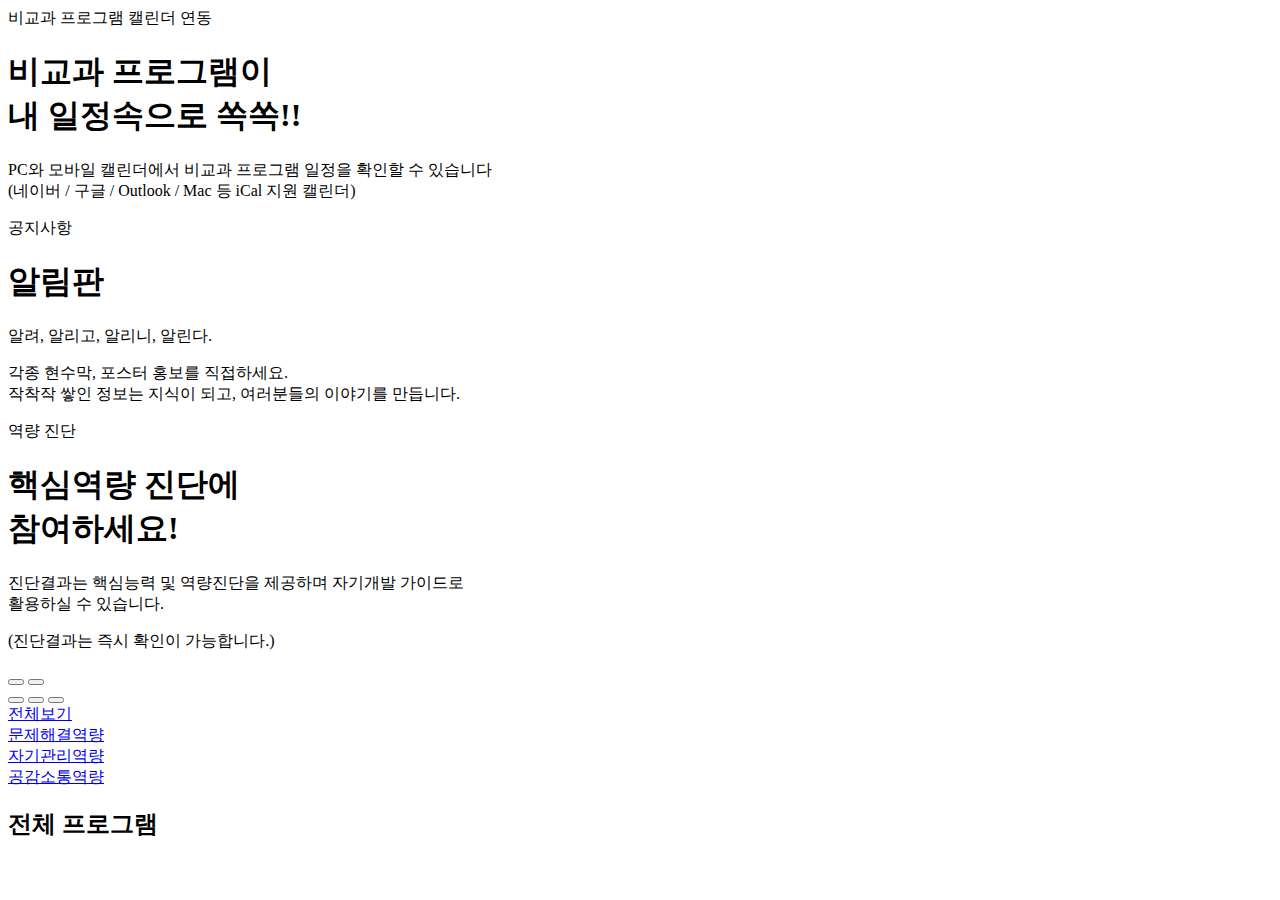
<file: src/main/resources/templates/index.html>
<!DOCTYPE html>
<html xmlns:th="http://www.thymeleaf.org"
      th:replace="~{layouts/default :: layout(~{::title}, ~{::content})}">
<head>
    <title>SCMS - 학생역량관리시스템</title>
</head>
<body>
    <div th:fragment="content">
        <!-- Hero Section (Carousel) -->
        <section class="hero-section">
            <div class="hero-carousel">
                <!-- Slide 1: 비교과 프로그램 캘린더 연동 -->
                <div class="hero-slide slide-1 active">
                    <div class="hero-content">
                        <div class="hero-badge">비교과 프로그램 캘린더 연동</div>
                        <h1 class="hero-title">비교과 프로그램이<br>내 일정속으로 쏙쏙!!</h1>
                        <p class="hero-description">
                            PC와 모바일 캘린더에서 비교과 프로그램 일정을 확인할 수 있습니다<br>
                            (네이버 / 구글 / Outlook / Mac 등 iCal 지원 캘린더)
                        </p>
                    </div>
                    <div class="hero-image">
                        <i class="fas fa-calendar-alt fa-5x"></i>
                    </div>
                </div>
                
                <!-- Slide 2: 알림판 -->
                <div class="hero-slide slide-2">
                    <div class="hero-content">
                        <div class="hero-badge">공지사항</div>
                        <h1 class="hero-title">알림판</h1>
                        <p class="hero-subtitle">알려, 알리고, 알리니, 알린다.</p>
                        <p class="hero-description">
                            각종 현수막, 포스터 홍보를 직접하세요.<br>
                            작착작 쌓인 정보는 지식이 되고, 여러분들의 이야기를 만듭니다.
                        </p>
                    </div>
                    <div class="hero-image">
                        <i class="fas fa-bullhorn fa-5x"></i>
                    </div>
                </div>
                
                <!-- Slide 3: 핵심역량 진단 -->
                <div class="hero-slide slide-3">
                    <div class="hero-content">
                        <div class="hero-badge">역량 진단</div>
                        <h1 class="hero-title">핵심역량 진단에<br>참여하세요!</h1>
                        <p class="hero-description">
                            진단결과는 핵심능력 및 역량진단을 제공하며 자기개발 가이드로<br>
                            활용하실 수 있습니다.
                        </p>
                        <p class="hero-note">(진단결과는 즉시 확인이 가능합니다.)</p>
                    </div>
                    <div class="hero-image">
                        <i class="fas fa-question-circle fa-5x"></i>
                    </div>
                </div>
            </div>
            
            <!-- Carousel Controls -->
            <button class="carousel-control prev" id="heroPrev">
                <i class="fas fa-chevron-left"></i>
            </button>
            <button class="carousel-control next" id="heroNext">
                <i class="fas fa-chevron-right"></i>
            </button>
            
            <!-- Carousel Indicators -->
            <div class="carousel-indicators">
                <button class="indicator active" data-slide="0"></button>
                <button class="indicator" data-slide="1"></button>
                <button class="indicator" data-slide="2"></button>
            </div>
        </section>
        
        <!-- Icon Menu Section -->
        <section class="icon-menu-section">
            <div class="container">
                <div class="icon-menu-grid">
                    <a href="#" class="icon-menu-item">
                        <div class="icon-circle"><i class="fas fa-chart-bar fa-2x"></i></div>
                        <span class="icon-label">전체보기</span>
                    </a>
                    <a href="#" class="icon-menu-item">
                        <div class="icon-circle"><i class="fas fa-lightbulb fa-2x"></i></div>
                        <span class="icon-label">문제해결역량</span>
                    </a>
                    <a href="#" class="icon-menu-item">
                        <div class="icon-circle"><i class="fas fa-user-check fa-2x"></i></div>
                        <span class="icon-label">자기관리역량</span>
                    </a>
                    <a href="#" class="icon-menu-item">
                        <div class="icon-circle"><i class="fas fa-users fa-2x"></i></div>
                        <span class="icon-label">공감소통역량</span>
                    </a>
                </div>
            </div>
        </section>
        
        <!-- Programs Section -->
        <section class="programs-section">
            <div class="container">
                <h2 class="section-title"><i class="fas fa-clipboard-list"></i> 전체 프로그램</h2>
                <div class="program-grid" id="programGrid1"></div>
            </div>
        </section>
        
        <!-- Page Specific JavaScript -->
        <script th:src="@{/js/main.js}"></script>
    </div>
</body>
</html>
</file>
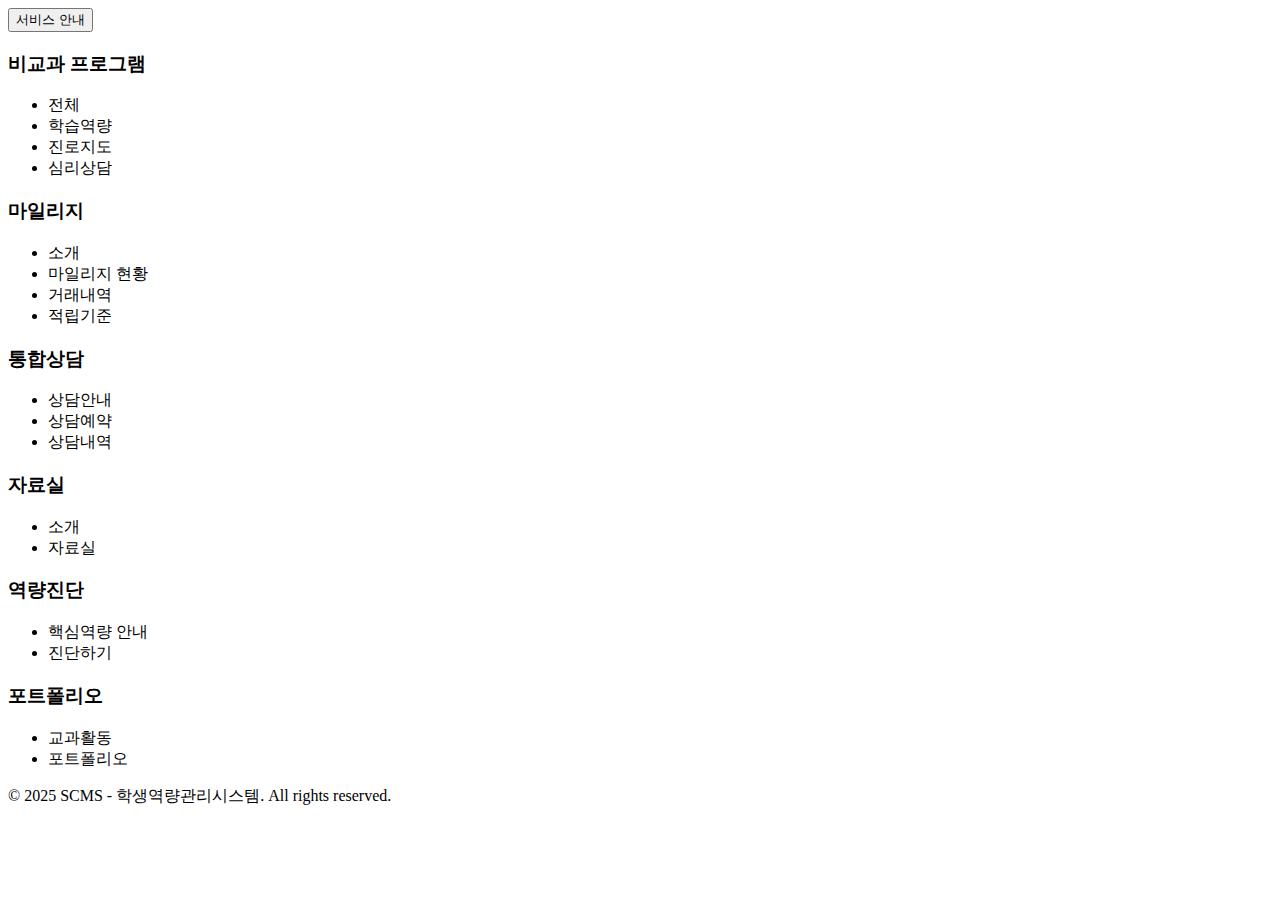
<file: src/main/resources/templates/fragments/footer.html>
<!DOCTYPE html>
<html xmlns:th="http://www.thymeleaf.org">
<body>
    <!-- Footer Fragment -->
    <footer th:fragment="footer" class="footer">                <!--재사용 가능한 Fragment 정의, 한 번 수정하면 모든 페이지에 자동 반영-->
        <!-- Service Info Button -->
        <div class="service-info-section">
            <button class="btn-service-info">
                서비스 안내 <i class="fas fa-chevron-right"></i>
            </button>
        </div>
        
        <!-- Footer Menu -->
        <div class="container">
            <div class="footer-content">
                <div class="footer-menu-group">
                    <div class="footer-menu-column">
                        <h3 class="footer-menu-title">비교과 프로그램</h3>
                        <ul class="footer-menu-list">
                            <li><a th:href="@{/programs}">전체</a></li>
                            <li><a th:href="@{/programs/category/academic}">학습역량</a></li>
                            <li><a th:href="@{/programs/category/career}">진로지도</a></li>
                            <li><a th:href="@{/programs/category/counseling}">심리상담</a></li>
                        </ul>
                    </div>
                    
                    <div class="footer-menu-column">
                        <h3 class="footer-menu-title">마일리지</h3>
                        <ul class="footer-menu-list">
                            <li><a th:href="@{/mileage}">소개</a></li>
                            <li><a th:href="@{/mileage/balance}">마일리지 현황</a></li>
                            <li><a th:href="@{/mileage/transactions}">거래내역</a></li>
                            <li><a th:href="@{/mileage/rules}">적립기준</a></li>
                        </ul>
                    </div>
                    
                    <div class="footer-menu-column">
                        <h3 class="footer-menu-title">통합상담</h3>
                        <ul class="footer-menu-list">
                            <li><a th:href="@{/counseling}">상담안내</a></li>
                            <li><a th:href="@{/counseling/reservations}">상담예약</a></li>
                            <li><a th:href="@{/counseling/sessions}">상담내역</a></li>
                        </ul>
                    </div>
                    
                    <div class="footer-menu-column">
                        <h3 class="footer-menu-title">자료실</h3>
                        <ul class="footer-menu-list">
                            <li><a th:href="@{/resources}">소개</a></li>
                            <li><a th:href="@{/resources/documents}">자료실</a></li>
                        </ul>
                    </div>
                    
                    <div class="footer-menu-column">
                        <h3 class="footer-menu-title">역량진단</h3>
                        <ul class="footer-menu-list">
                            <li><a th:href="@{/competency}">핵심역량 안내</a></li>
                            <li><a th:href="@{/competency/surveys}">진단하기</a></li>
                        </ul>
                    </div>
                    
                    <div class="footer-menu-column">
                        <h3 class="footer-menu-title">포트폴리오</h3>
                        <ul class="footer-menu-list">
                            <li><a th:href="@{/portfolio}">교과활동</a></li>
                            <li><a th:href="@{/portfolio/extracurricular}">포트폴리오</a></li>
                        </ul>
                    </div>
                </div>
                
                <!-- Copyright -->
                <div class="footer-copyright">
                    <p>&copy; 2025 SCMS - 학생역량관리시스템. All rights reserved.</p>
                </div>
            </div>
        </div>
    </footer>
</body>
</html>
</file>
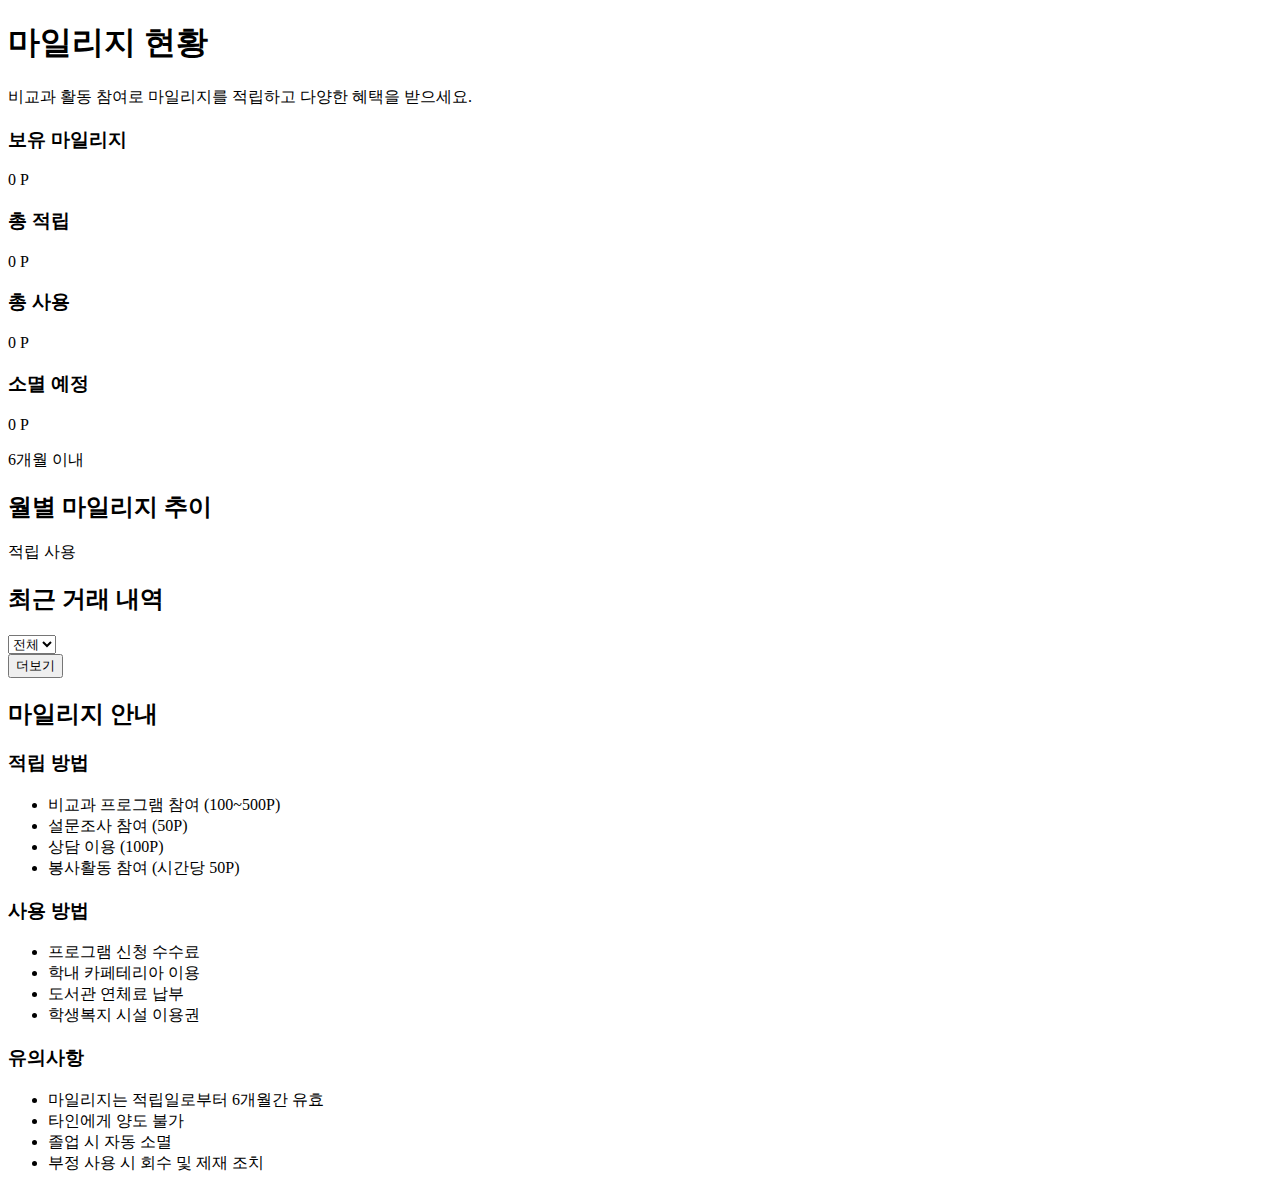
<file: src/main/resources/templates/mileage/dashboard.html>
<!DOCTYPE html>
<html xmlns:th="http://www.thymeleaf.org"
      th:replace="~{layouts/default :: layout(~{::title}, ~{::content})}">
<head>
    <title>마일리지 현황 - SCMS</title>
</head>
<body>
    <div th:fragment="content">
        <!-- Page Header -->
        <section class="page-header">
            <div class="container">
                <h1 class="page-title"><i class="fas fa-coins"></i> 마일리지 현황</h1>
                <p class="page-description">비교과 활동 참여로 마일리지를 적립하고 다양한 혜택을 받으세요.</p>
            </div>
        </section>
        
        <!-- Mileage Summary Cards -->
        <section class="mileage-summary">
            <div class="container">
                <div class="stats-grid">
                    <!-- Current Balance -->
                    <div class="stat-card primary">
                        <div class="stat-icon">
                            <i class="fas fa-wallet"></i>
                        </div>
                        <div class="stat-info">
                            <h3 class="stat-label">보유 마일리지</h3>
                            <p class="stat-value" id="currentBalance">0 P</p>
                        </div>
                    </div>
                    
                    <!-- Total Earned -->
                    <div class="stat-card success">
                        <div class="stat-icon">
                            <i class="fas fa-arrow-up"></i>
                        </div>
                        <div class="stat-info">
                            <h3 class="stat-label">총 적립</h3>
                            <p class="stat-value" id="totalEarned">0 P</p>
                        </div>
                    </div>
                    
                    <!-- Total Used -->
                    <div class="stat-card danger">
                        <div class="stat-icon">
                            <i class="fas fa-arrow-down"></i>
                        </div>
                        <div class="stat-info">
                            <h3 class="stat-label">총 사용</h3>
                            <p class="stat-value" id="totalUsed">0 P</p>
                        </div>
                    </div>
                    
                    <!-- Expiring Soon -->
                    <div class="stat-card warning">
                        <div class="stat-icon">
                            <i class="fas fa-exclamation-triangle"></i>
                        </div>
                        <div class="stat-info">
                            <h3 class="stat-label">소멸 예정</h3>
                            <p class="stat-value" id="expiringSoon">0 P</p>
                            <span class="stat-note">6개월 이내</span>
                        </div>
                    </div>
                </div>
            </div>
        </section>
        
        <!-- Monthly Trend Chart -->
        <section class="mileage-chart">
            <div class="container">
                <div class="content-card">
                    <div class="card-header">
                        <h2 class="card-title"><i class="fas fa-chart-line"></i> 월별 마일리지 추이</h2>
                    </div>
                    <div class="card-body">
                        <div class="chart-container" id="monthlyChart">
                            <!-- Simple Bar Chart -->
                            <div class="simple-chart">
                                <div class="chart-bars" id="chartBars">
                                    <!-- JavaScript로 동적 생성 -->
                                </div>
                                <div class="chart-legend">
                                    <span class="legend-item">
                                        <span class="legend-color earned"></span> 적립
                                    </span>
                                    <span class="legend-item">
                                        <span class="legend-color used"></span> 사용
                                    </span>
                                </div>
                            </div>
                        </div>
                    </div>
                </div>
            </div>
        </section>
        
        <!-- Recent Transactions -->
        <section class="mileage-transactions">
            <div class="container">
                <div class="content-card">
                    <div class="card-header">
                        <h2 class="card-title"><i class="fas fa-history"></i> 최근 거래 내역</h2>
                        <div class="card-actions">
                            <select class="form-select-sm" id="transactionFilter">
                                <option value="ALL">전체</option>
                                <option value="EARN">적립</option>
                                <option value="USE">사용</option>
                            </select>
                        </div>
                    </div>
                    <div class="card-body">
                        <div class="transaction-list" id="transactionList">
                            <!-- JavaScript로 동적 생성 -->
                        </div>
                        <div class="card-footer text-center">
                            <button class="btn btn-outline-primary" id="loadMoreBtn">
                                더보기 <i class="fas fa-chevron-down"></i>
                            </button>
                        </div>
                    </div>
                </div>
            </div>
        </section>
        
        <!-- Mileage Guide -->
        <section class="mileage-guide">
            <div class="container">
                <div class="content-card">
                    <div class="card-header">
                        <h2 class="card-title"><i class="fas fa-info-circle"></i> 마일리지 안내</h2>
                    </div>
                    <div class="card-body">
                        <div class="guide-grid">
                            <div class="guide-item">
                                <div class="guide-icon earn">
                                    <i class="fas fa-plus-circle"></i>
                                </div>
                                <h3 class="guide-title">적립 방법</h3>
                                <ul class="guide-list">
                                    <li>비교과 프로그램 참여 (100~500P)</li>
                                    <li>설문조사 참여 (50P)</li>
                                    <li>상담 이용 (100P)</li>
                                    <li>봉사활동 참여 (시간당 50P)</li>
                                </ul>
                            </div>
                            
                            <div class="guide-item">
                                <div class="guide-icon use">
                                    <i class="fas fa-shopping-cart"></i>
                                </div>
                                <h3 class="guide-title">사용 방법</h3>
                                <ul class="guide-list">
                                    <li>프로그램 신청 수수료</li>
                                    <li>학내 카페테리아 이용</li>
                                    <li>도서관 연체료 납부</li>
                                    <li>학생복지 시설 이용권</li>
                                </ul>
                            </div>
                            
                            <div class="guide-item">
                                <div class="guide-icon info">
                                    <i class="fas fa-question-circle"></i>
                                </div>
                                <h3 class="guide-title">유의사항</h3>
                                <ul class="guide-list">
                                    <li>마일리지는 적립일로부터 6개월간 유효</li>
                                    <li>타인에게 양도 불가</li>
                                    <li>졸업 시 자동 소멸</li>
                                    <li>부정 사용 시 회수 및 제재 조치</li>
                                </ul>
                            </div>
                        </div>
                    </div>
                </div>
            </div>
        </section>
        
        <!-- Page Specific JavaScript -->
        <link rel="stylesheet" th:href="@{/css/mileage.css}">
        <script th:src="@{/js/mileage.js}"></script>
    </div>
</body>
</html>
</file>
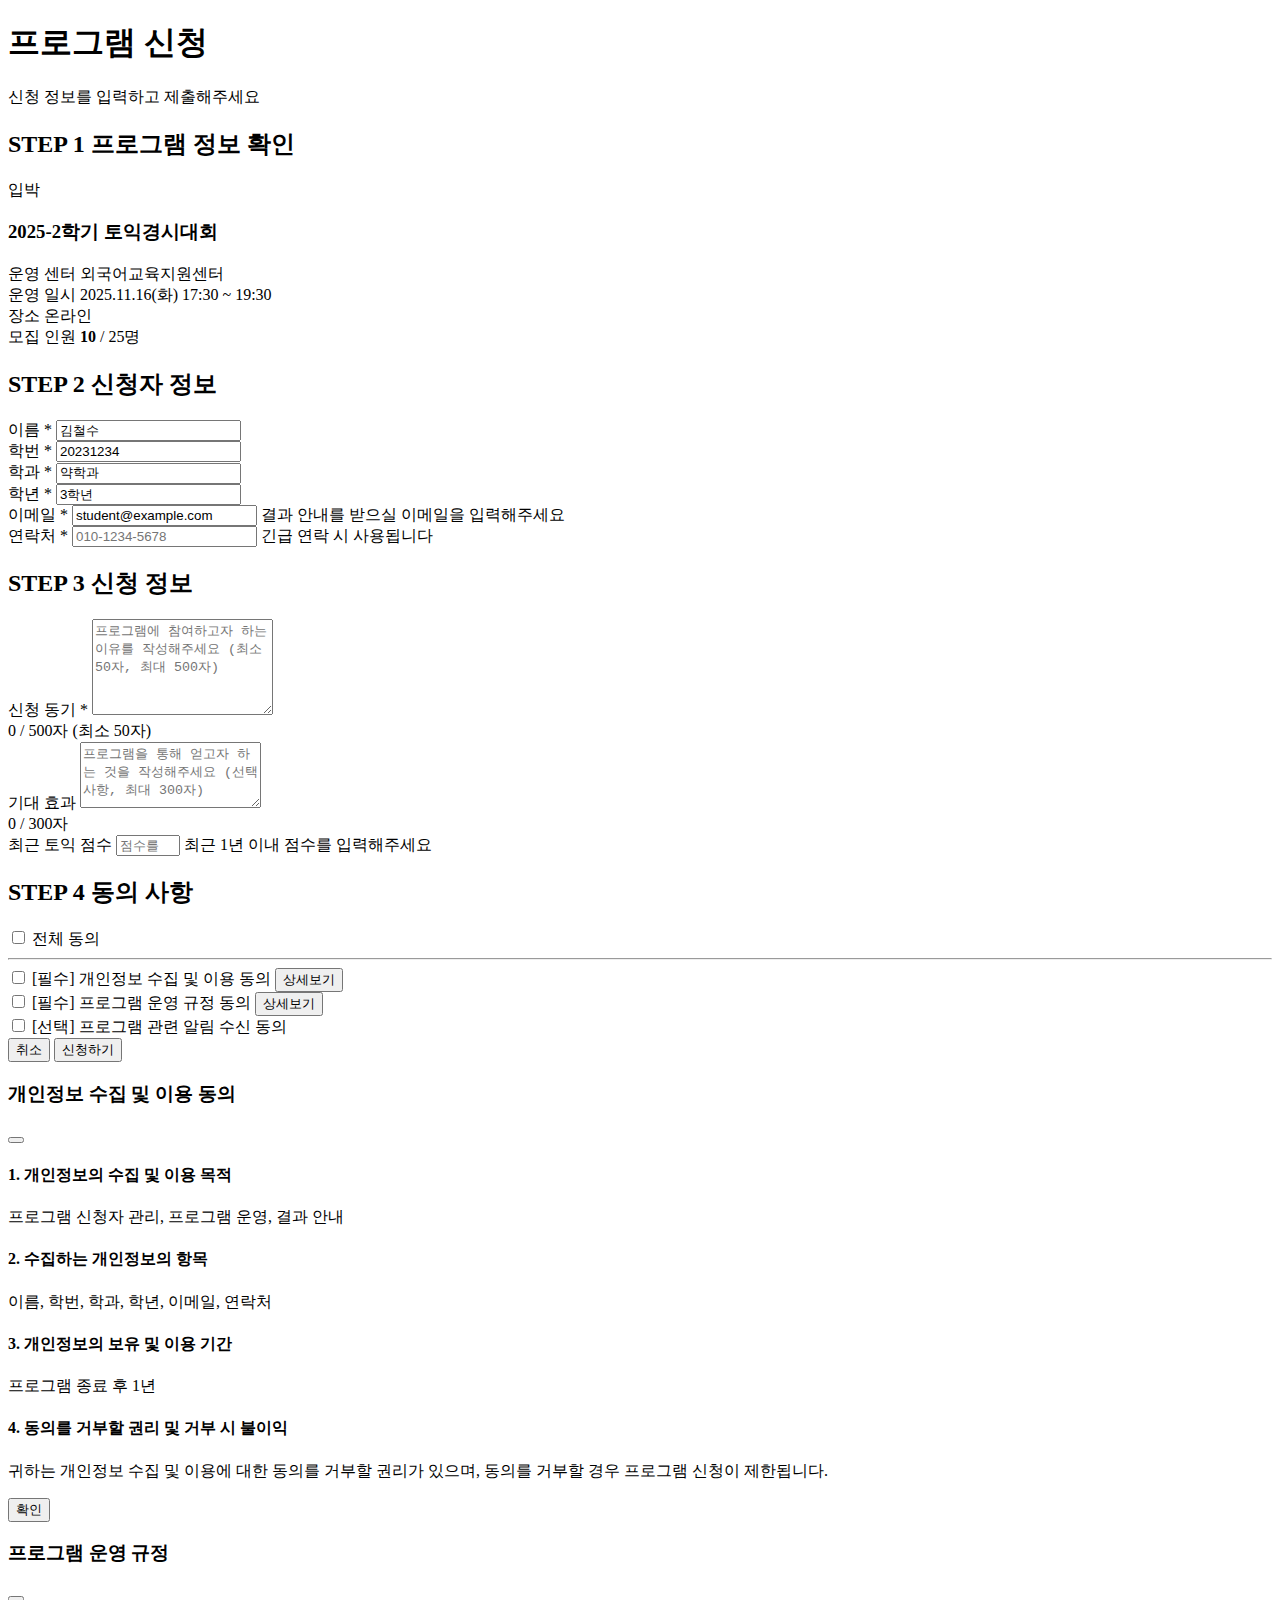
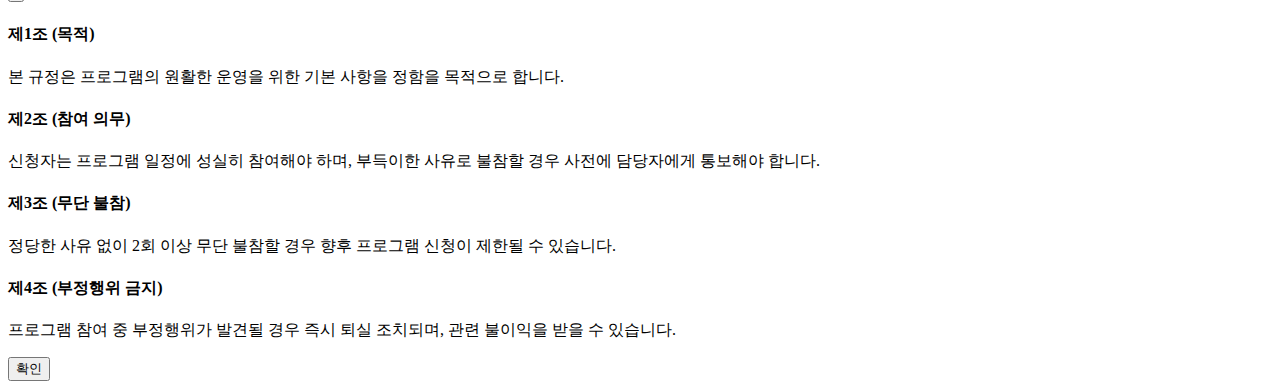
<file: src/main/resources/templates/program/apply.html>
<!DOCTYPE html>
<html xmlns:th="http://www.thymeleaf.org"
      th:replace="~{layouts/default :: layout(~{::title}, ~{::content})}">
<head>
    <title>프로그램 신청 - SCMS</title>
</head>
<body>
    <div th:fragment="content">
        <!-- Program Apply Container -->
        <div class="program-apply-page">
            
            <!-- Page Header -->
            <section class="apply-header">
                <div class="container">
                    <h1 class="page-title">
                        <i class="fas fa-pencil-alt"></i> 프로그램 신청
                    </h1>
                    <p class="page-subtitle">신청 정보를 입력하고 제출해주세요</p>
                </div>
            </section>
            
            <!-- Apply Form -->
            <section class="apply-form-section">
                <div class="container">
                    <form id="applyForm" class="apply-form">
                        
                        <!-- Step 1: 프로그램 정보 확인 -->
                        <div class="form-section">
                            <h2 class="section-title">
                                <span class="step-badge">STEP 1</span>
                                프로그램 정보 확인
                            </h2>
                            
                            <div class="program-info-box">
                                <div class="program-info-header">
                                    <span class="program-badge" id="programBadge">입박</span>
                                    <h3 class="program-title" id="programTitle">2025-2학기 토익경시대회</h3>
                                </div>
                                
                                <div class="program-info-grid">
                                    <div class="info-item">
                                        <span class="info-label">운영 센터</span>
                                        <span class="info-value" id="programCenter">외국어교육지원센터</span>
                                    </div>
                                    <div class="info-item">
                                        <span class="info-label">운영 일시</span>
                                        <span class="info-value" id="eventDate">2025.11.16(화) 17:30 ~ 19:30</span>
                                    </div>
                                    <div class="info-item">
                                        <span class="info-label">장소</span>
                                        <span class="info-value" id="location">온라인</span>
                                    </div>
                                    <div class="info-item">
                                        <span class="info-label">모집 인원</span>
                                        <span class="info-value" id="participants">
                                            <strong class="current">10</strong> / 25명
                                        </span>
                                    </div>
                                </div>
                            </div>
                        </div>
                        
                        <!-- Step 2: 신청자 정보 -->
                        <div class="form-section">
                            <h2 class="section-title">
                                <span class="step-badge">STEP 2</span>
                                신청자 정보
                            </h2>
                            
                            <div class="form-grid">
                                <div class="form-group">
                                    <label for="studentName">이름 <span class="required">*</span></label>
                                    <input type="text" id="studentName" class="form-control" 
                                           value="김철수" readonly>
                                </div>
                                
                                <div class="form-group">
                                    <label for="studentId">학번 <span class="required">*</span></label>
                                    <input type="text" id="studentId" class="form-control" 
                                           value="20231234" readonly>
                                </div>
                                
                                <div class="form-group">
                                    <label for="department">학과 <span class="required">*</span></label>
                                    <input type="text" id="department" class="form-control" 
                                           value="약학과" readonly>
                                </div>
                                
                                <div class="form-group">
                                    <label for="grade">학년 <span class="required">*</span></label>
                                    <input type="text" id="grade" class="form-control" 
                                           value="3학년" readonly>
                                </div>
                                
                                <div class="form-group full-width">
                                    <label for="email">이메일 <span class="required">*</span></label>
                                    <input type="email" id="email" class="form-control" 
                                           value="student@example.com" required>
                                    <span class="form-hint">결과 안내를 받으실 이메일을 입력해주세요</span>
                                </div>
                                
                                <div class="form-group full-width">
                                    <label for="phone">연락처 <span class="required">*</span></label>
                                    <input type="tel" id="phone" class="form-control" 
                                           placeholder="010-1234-5678" required>
                                    <span class="form-hint">긴급 연락 시 사용됩니다</span>
                                </div>
                            </div>
                        </div>
                        
                        <!-- Step 3: 신청 정보 -->
                        <div class="form-section">
                            <h2 class="section-title">
                                <span class="step-badge">STEP 3</span>
                                신청 정보
                            </h2>
                            
                            <div class="form-group">
                                <label for="motivation">신청 동기 <span class="required">*</span></label>
                                <textarea id="motivation" class="form-control" rows="6" 
                                          placeholder="프로그램에 참여하고자 하는 이유를 작성해주세요 (최소 50자, 최대 500자)"
                                          required minlength="50" maxlength="500"></textarea>
                                <div class="char-counter">
                                    <span id="charCount">0</span> / 500자 (최소 50자)
                                </div>
                            </div>
                            
                            <div class="form-group">
                                <label for="expectations">기대 효과</label>
                                <textarea id="expectations" class="form-control" rows="4" 
                                          placeholder="프로그램을 통해 얻고자 하는 것을 작성해주세요 (선택사항, 최대 300자)"
                                          maxlength="300"></textarea>
                                <div class="char-counter">
                                    <span id="expectCharCount">0</span> / 300자
                                </div>
                            </div>
                            
                            <!-- Additional Questions (if any) -->
                            <div class="form-group">
                                <label for="toeicScore">최근 토익 점수</label>
                                <input type="number" id="toeicScore" class="form-control" 
                                       placeholder="점수를 입력해주세요 (선택사항)" 
                                       min="0" max="990">
                                <span class="form-hint">최근 1년 이내 점수를 입력해주세요</span>
                            </div>
                        </div>
                        
                        <!-- Step 4: 동의 사항 -->
                        <div class="form-section">
                            <h2 class="section-title">
                                <span class="step-badge">STEP 4</span>
                                동의 사항
                            </h2>
                            
                            <div class="agreement-box">
                                <div class="agreement-item">
                                    <label class="checkbox-label">
                                        <input type="checkbox" id="agreeAll" class="agreement-checkbox">
                                        <span class="checkbox-text">전체 동의</span>
                                    </label>
                                </div>
                                
                                <hr class="divider">
                                
                                <div class="agreement-item">
                                    <label class="checkbox-label">
                                        <input type="checkbox" class="agreement-checkbox required-agreement" required>
                                        <span class="checkbox-text">
                                            [필수] 개인정보 수집 및 이용 동의
                                            <button type="button" class="btn-detail" data-modal="privacy">
                                                상세보기
                                            </button>
                                        </span>
                                    </label>
                                </div>
                                
                                <div class="agreement-item">
                                    <label class="checkbox-label">
                                        <input type="checkbox" class="agreement-checkbox required-agreement" required>
                                        <span class="checkbox-text">
                                            [필수] 프로그램 운영 규정 동의
                                            <button type="button" class="btn-detail" data-modal="rules">
                                                상세보기
                                            </button>
                                        </span>
                                    </label>
                                </div>
                                
                                <div class="agreement-item">
                                    <label class="checkbox-label">
                                        <input type="checkbox" class="agreement-checkbox">
                                        <span class="checkbox-text">
                                            [선택] 프로그램 관련 알림 수신 동의
                                        </span>
                                    </label>
                                </div>
                            </div>
                        </div>
                        
                        <!-- Form Actions -->
                        <div class="form-actions">
                            <button type="button" class="btn btn-outline btn-large" onclick="history.back()">
                                <i class="fas fa-times"></i> 취소
                            </button>
                            <button type="submit" class="btn btn-primary btn-large">
                                <i class="fas fa-check"></i> 신청하기
                            </button>
                        </div>
                        
                    </form>
                </div>
            </section>
            
        </div>
        
        <!-- Modals -->
        <!-- Privacy Policy Modal -->
        <div id="privacyModal" class="modal">
            <div class="modal-content">
                <div class="modal-header">
                    <h3>개인정보 수집 및 이용 동의</h3>
                    <button type="button" class="modal-close" data-close="privacyModal">
                        <i class="fas fa-times"></i>
                    </button>
                </div>
                <div class="modal-body">
                    <div class="terms-content">
                        <h4>1. 개인정보의 수집 및 이용 목적</h4>
                        <p>프로그램 신청자 관리, 프로그램 운영, 결과 안내</p>
                        
                        <h4>2. 수집하는 개인정보의 항목</h4>
                        <p>이름, 학번, 학과, 학년, 이메일, 연락처</p>
                        
                        <h4>3. 개인정보의 보유 및 이용 기간</h4>
                        <p>프로그램 종료 후 1년</p>
                        
                        <h4>4. 동의를 거부할 권리 및 거부 시 불이익</h4>
                        <p>귀하는 개인정보 수집 및 이용에 대한 동의를 거부할 권리가 있으며, 
                           동의를 거부할 경우 프로그램 신청이 제한됩니다.</p>
                    </div>
                </div>
                <div class="modal-footer">
                    <button type="button" class="btn btn-primary" data-close="privacyModal">
                        확인
                    </button>
                </div>
            </div>
        </div>
        
        <!-- Rules Modal -->
        <div id="rulesModal" class="modal">
            <div class="modal-content">
                <div class="modal-header">
                    <h3>프로그램 운영 규정</h3>
                    <button type="button" class="modal-close" data-close="rulesModal">
                        <i class="fas fa-times"></i>
                    </button>
                </div>
                <div class="modal-body">
                    <div class="terms-content">
                        <h4>제1조 (목적)</h4>
                        <p>본 규정은 프로그램의 원활한 운영을 위한 기본 사항을 정함을 목적으로 합니다.</p>
                        
                        <h4>제2조 (참여 의무)</h4>
                        <p>신청자는 프로그램 일정에 성실히 참여해야 하며, 
                           부득이한 사유로 불참할 경우 사전에 담당자에게 통보해야 합니다.</p>
                        
                        <h4>제3조 (무단 불참)</h4>
                        <p>정당한 사유 없이 2회 이상 무단 불참할 경우 향후 프로그램 신청이 제한될 수 있습니다.</p>
                        
                        <h4>제4조 (부정행위 금지)</h4>
                        <p>프로그램 참여 중 부정행위가 발견될 경우 즉시 퇴실 조치되며, 
                           관련 불이익을 받을 수 있습니다.</p>
                    </div>
                </div>
                <div class="modal-footer">
                    <button type="button" class="btn btn-primary" data-close="rulesModal">
                        확인
                    </button>
                </div>
            </div>
        </div>
        
        <!-- Page Specific CSS -->
        <link rel="stylesheet" th:href="@{/css/program.css}">
        
        <!-- Page Specific JavaScript -->
        <script th:src="@{/js/program-apply.js}"></script>
    </div>
</body>
</html>
</file>
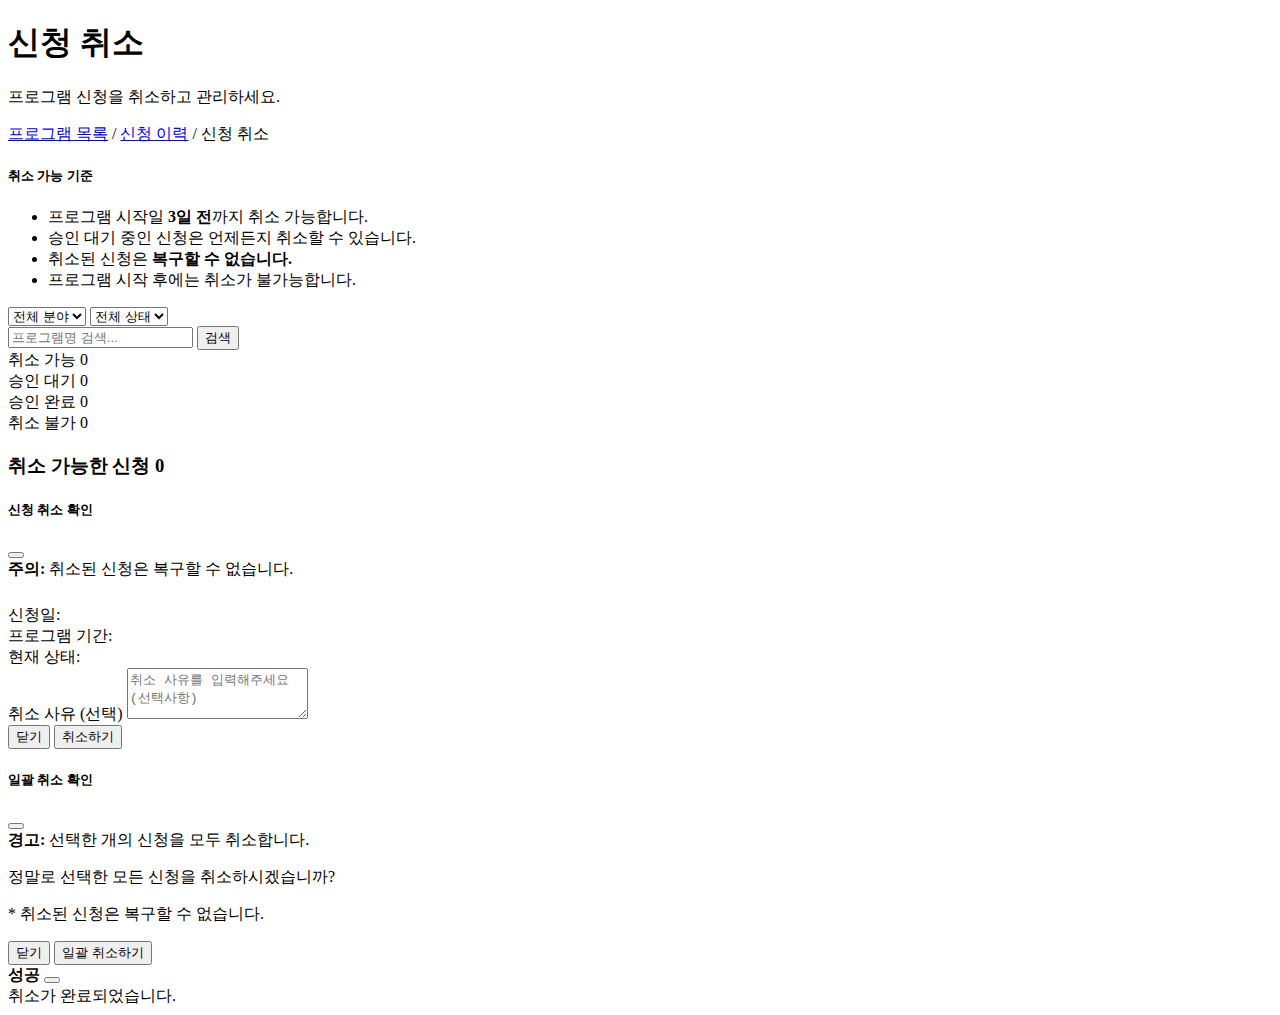
<file: src/main/resources/templates/program/cancel.html>
<!DOCTYPE html>
<html xmlns:th="http://www.thymeleaf.org"
      th:replace="~{layouts/default :: layout(~{::title}, ~{::content})}">
<head>
    <title>신청 취소 - SCMS</title>
    <link rel="stylesheet" th:href="@{/css/program-cancel.css}">
</head>
<body>
    <div th:fragment="content">
        <!-- Page Specific CSS -->
        <link rel="stylesheet" th:href="@{/css/program-cancel.css}">

        <!-- Page Header -->
        <section class="page-header">
            <div class="container">
                <h1 class="page-title">
                    <i class="fas fa-ban"></i> 신청 취소
                </h1>
                <p class="page-description">프로그램 신청을 취소하고 관리하세요.</p>
                <div class="breadcrumb">
                    <a href="/program/list">프로그램 목록</a>
                    <span class="separator">/</span>
                    <a href="/program/history">신청 이력</a>
                    <span class="separator">/</span>
                    <span class="current">신청 취소</span>
                </div>
            </div>
        </section>
        
        <!-- Notice Section -->
        <section class="notice-section">
            <div class="container">
                <div class="notice-box">
                    <div class="notice-icon">
                        <i class="fas fa-info-circle"></i>
                    </div>
                    <div class="notice-content">
                        <h5>취소 가능 기준</h5>
                        <ul>
                            <li>프로그램 시작일 <strong>3일 전</strong>까지 취소 가능합니다.</li>
                            <li>승인 대기 중인 신청은 언제든지 취소할 수 있습니다.</li>
                            <li>취소된 신청은 <strong>복구할 수 없습니다.</strong></li>
                            <li>프로그램 시작 후에는 취소가 불가능합니다.</li>
                        </ul>
                    </div>
                </div>
            </div>
        </section>
        
        <!-- Filter Section -->
        <section class="filter-section">
            <div class="container">
                <div class="filter-group">
                    <select class="form-select" id="categoryFilter">
                        <option value="">전체 분야</option>
                        <option value="LEADERSHIP">리더십</option>
                        <option value="CAREER">진로</option>
                        <option value="GLOBAL">글로벌</option>
                        <option value="VOLUNTEER">봉사</option>
                        <option value="CREATIVE">창의</option>
                    </select>
                    
                    <select class="form-select" id="statusFilter">
                        <option value="">전체 상태</option>
                        <option value="PENDING">승인대기</option>
                        <option value="APPROVED">승인됨</option>
                    </select>
                    
                    <div class="search-box">
                        <input type="text" class="form-control" id="searchInput" placeholder="프로그램명 검색...">
                        <button class="btn btn-primary" id="searchBtn">
                            <i class="fas fa-search"></i> 검색
                        </button>
                    </div>
                </div>
            </div>
        </section>
        
        <!-- Summary Section -->
        <section class="summary-section">
            <div class="container">
                <div class="summary-cards">
                    <div class="summary-card">
                        <div class="summary-icon cancelable">
                            <i class="fas fa-check-circle"></i>
                        </div>
                        <div class="summary-info">
                            <span class="summary-label">취소 가능</span>
                            <span class="summary-value" id="cancelableCount">0</span>
                        </div>
                    </div>
                    
                    <div class="summary-card">
                        <div class="summary-icon pending">
                            <i class="fas fa-clock"></i>
                        </div>
                        <div class="summary-info">
                            <span class="summary-label">승인 대기</span>
                            <span class="summary-value" id="pendingCount">0</span>
                        </div>
                    </div>
                    
                    <div class="summary-card">
                        <div class="summary-icon approved">
                            <i class="fas fa-calendar-check"></i>
                        </div>
                        <div class="summary-info">
                            <span class="summary-label">승인 완료</span>
                            <span class="summary-value" id="approvedCount">0</span>
                        </div>
                    </div>
                    
                    <div class="summary-card">
                        <div class="summary-icon non-cancelable">
                            <i class="fas fa-times-circle"></i>
                        </div>
                        <div class="summary-info">
                            <span class="summary-label">취소 불가</span>
                            <span class="summary-value" id="nonCancelableCount">0</span>
                        </div>
                    </div>
                </div>
            </div>
        </section>
        
        <!-- Cancelable Applications List -->
        <section class="applications-section">
            <div class="container">
                <div class="section-header">
                    <h3>
                        <i class="fas fa-list-ul"></i> 취소 가능한 신청
                        <span class="count-badge" id="displayCount">0</span>
                    </h3>
                    <div class="bulk-actions" style="display: none;" id="bulkActions">
                        <button class="btn btn-outline-danger" id="bulkCancelBtn">
                            <i class="fas fa-ban"></i> 선택 항목 취소
                        </button>
                    </div>
                </div>
                
                <!-- No Data Message -->
                <div class="no-data-message" id="noDataMessage" style="display: none;">
                    <i class="fas fa-inbox"></i>
                    <p>취소 가능한 신청이 없습니다.</p>
                    <a href="/program/list" class="btn btn-primary">프로그램 둘러보기</a>
                </div>
                
                <!-- Applications Table -->
                <div class="table-responsive" id="applicationsTable" style="display: none;">
                    <table class="table">
                        <thead>
                            <tr>
                                <th width="50">
                                    <input type="checkbox" id="selectAll" class="form-check-input">
                                </th>
                                <th width="100">상태</th>
                                <th>프로그램명</th>
                                <th width="150">분야</th>
                                <th width="200">신청일</th>
                                <th width="200">프로그램 기간</th>
                                <th width="120">취소 가능</th>
                                <th width="150">작업</th>
                            </tr>
                        </thead>
                        <tbody id="applicationsTableBody">
                            <!-- JavaScript로 동적 생성 -->
                        </tbody>
                    </table>
                </div>
            </div>
        </section>
        
        <!-- Pagination -->
        <section class="pagination-section">
            <div class="container">
                <nav aria-label="Page navigation">
                    <ul class="pagination justify-content-center" id="pagination">
                        <!-- JavaScript로 동적 생성 -->
                    </ul>
                </nav>
            </div>
        </section>
        
        <!-- Cancel Confirmation Modal -->
        <div class="modal fade" id="cancelModal" tabindex="-1" aria-labelledby="cancelModalLabel" aria-hidden="true">
            <div class="modal-dialog modal-dialog-centered">
                <div class="modal-content">
                    <div class="modal-header bg-danger text-white">
                        <h5 class="modal-title" id="cancelModalLabel">
                            <i class="fas fa-exclamation-triangle"></i> 신청 취소 확인
                        </h5>
                        <button type="button" class="btn-close btn-close-white" data-bs-dismiss="modal" aria-label="Close"></button>
                    </div>
                    <div class="modal-body">
                        <div class="alert alert-warning">
                            <i class="fas fa-info-circle"></i>
                            <strong>주의:</strong> 취소된 신청은 복구할 수 없습니다.
                        </div>
                        
                        <div class="program-info-box">
                            <h6 class="text-primary" id="cancelProgramTitle"></h6>
                            <div class="info-row">
                                <span class="label">신청일:</span>
                                <span id="cancelApplicationDate"></span>
                            </div>
                            <div class="info-row">
                                <span class="label">프로그램 기간:</span>
                                <span id="cancelProgramPeriod"></span>
                            </div>
                            <div class="info-row">
                                <span class="label">현재 상태:</span>
                                <span id="cancelCurrentStatus"></span>
                            </div>
                        </div>
                        
                        <div class="form-group mt-3">
                            <label for="cancelReason" class="form-label">취소 사유 (선택)</label>
                            <textarea class="form-control" id="cancelReason" rows="3" 
                                      placeholder="취소 사유를 입력해주세요 (선택사항)"></textarea>
                        </div>
                    </div>
                    <div class="modal-footer">
                        <button type="button" class="btn btn-secondary" data-bs-dismiss="modal">
                            <i class="fas fa-times"></i> 닫기
                        </button>
                        <button type="button" class="btn btn-danger" id="confirmCancelBtn">
                            <i class="fas fa-ban"></i> 취소하기
                        </button>
                    </div>
                </div>
            </div>
        </div>
        
        <!-- Bulk Cancel Modal -->
        <div class="modal fade" id="bulkCancelModal" tabindex="-1" aria-labelledby="bulkCancelModalLabel" aria-hidden="true">
            <div class="modal-dialog modal-dialog-centered">
                <div class="modal-content">
                    <div class="modal-header bg-danger text-white">
                        <h5 class="modal-title" id="bulkCancelModalLabel">
                            <i class="fas fa-exclamation-triangle"></i> 일괄 취소 확인
                        </h5>
                        <button type="button" class="btn-close btn-close-white" data-bs-dismiss="modal" aria-label="Close"></button>
                    </div>
                    <div class="modal-body">
                        <div class="alert alert-danger">
                            <i class="fas fa-exclamation-circle"></i>
                            <strong>경고:</strong> 선택한 <span id="bulkCancelCount"></span>개의 신청을 모두 취소합니다.
                        </div>
                        
                        <p>정말로 선택한 모든 신청을 취소하시겠습니까?</p>
                        <p class="text-muted small">* 취소된 신청은 복구할 수 없습니다.</p>
                        
                        <div class="selected-programs-list" id="selectedProgramsList">
                            <!-- JavaScript로 동적 생성 -->
                        </div>
                    </div>
                    <div class="modal-footer">
                        <button type="button" class="btn btn-secondary" data-bs-dismiss="modal">
                            <i class="fas fa-times"></i> 닫기
                        </button>
                        <button type="button" class="btn btn-danger" id="confirmBulkCancelBtn">
                            <i class="fas fa-ban"></i> 일괄 취소하기
                        </button>
                    </div>
                </div>
            </div>
        </div>
        
        <!-- Success Toast -->
        <div class="toast-container position-fixed top-0 end-0 p-3">
            <div id="successToast" class="toast" role="alert" aria-live="assertive" aria-atomic="true">
                <div class="toast-header bg-success text-white">
                    <i class="fas fa-check-circle me-2"></i>
                    <strong class="me-auto">성공</strong>
                    <button type="button" class="btn-close btn-close-white" data-bs-dismiss="toast" aria-label="Close"></button>
                </div>
                <div class="toast-body" id="successToastMessage">
                    취소가 완료되었습니다.
                </div>
            </div>
        </div>
        
        <!-- Page Specific JavaScript -->
        <script th:src="@{/js/program-cancel.js}"></script>
    </div>
</body>
</html>
</file>
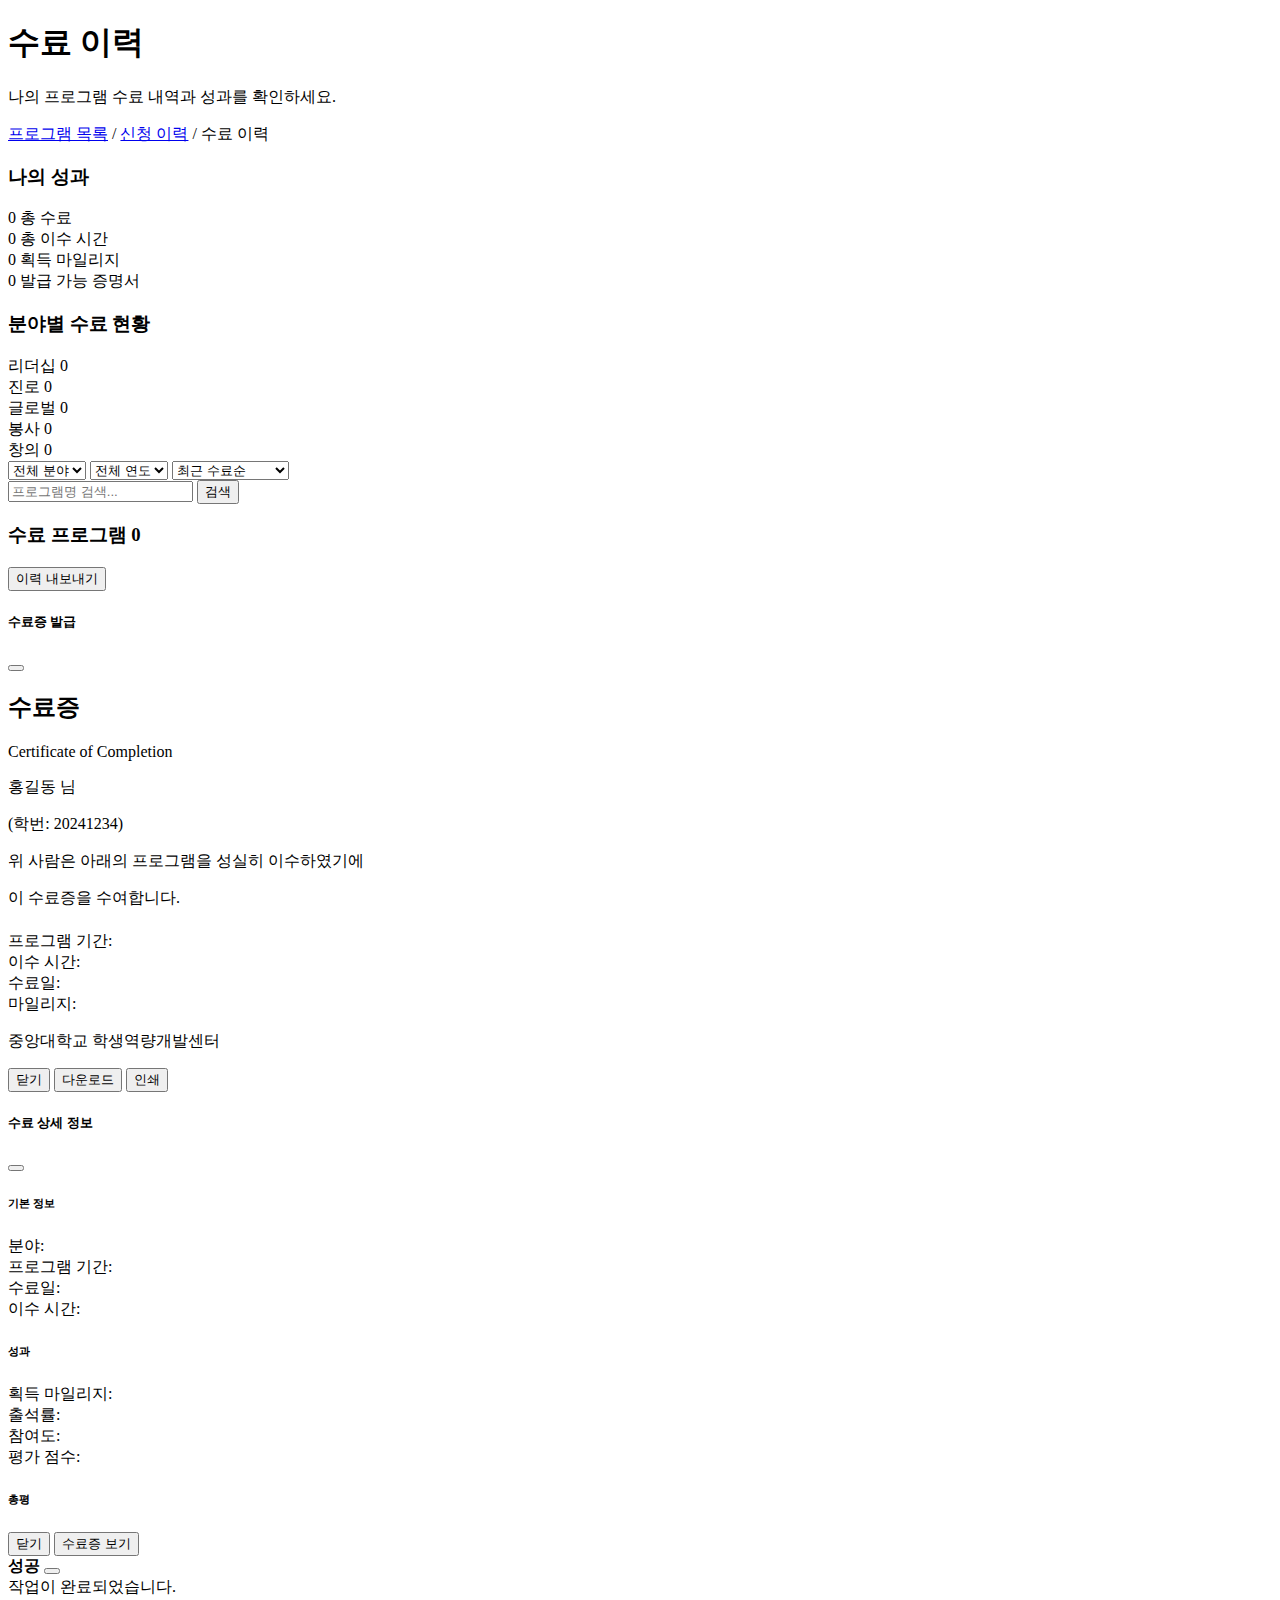
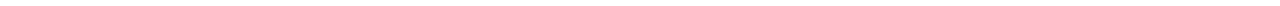
<file: src/main/resources/templates/program/completion.html>
<!DOCTYPE html>
<html xmlns:th="http://www.thymeleaf.org"
      th:replace="~{layouts/default :: layout(~{::title}, ~{::content})}">
<head>
    <title>수료 이력 - SCMS</title>
    <link rel="stylesheet" th:href="@{/css/program-completion.css}">
</head>
<body>
    <div th:fragment="content">
        <!-- Page Specific CSS -->
        <link rel="stylesheet" th:href="@{/css/program-completion.css}">

        <!-- Page Header -->
        <section class="page-header">
            <div class="container">
                <h1 class="page-title">
                    <i class="fas fa-graduation-cap"></i> 수료 이력
                </h1>
                <p class="page-description">나의 프로그램 수료 내역과 성과를 확인하세요.</p>
                <div class="breadcrumb">
                    <a href="/program/list">프로그램 목록</a>
                    <span class="separator">/</span>
                    <a href="/program/history">신청 이력</a>
                    <span class="separator">/</span>
                    <span class="current">수료 이력</span>
                </div>
            </div>
        </section>
        
        <!-- Achievement Summary -->
        <section class="achievement-section">
            <div class="container">
                <div class="achievement-banner">
                    <div class="achievement-icon">
                        <i class="fas fa-trophy"></i>
                    </div>
                    <div class="achievement-content">
                        <h3>나의 성과</h3>
                        <div class="achievement-stats">
                            <div class="stat-item">
                                <span class="stat-value" id="totalCompletions">0</span>
                                <span class="stat-label">총 수료</span>
                            </div>
                            <div class="stat-divider"></div>
                            <div class="stat-item">
                                <span class="stat-value" id="totalHours">0</span>
                                <span class="stat-label">총 이수 시간</span>
                            </div>
                            <div class="stat-divider"></div>
                            <div class="stat-item">
                                <span class="stat-value" id="totalMileage">0</span>
                                <span class="stat-label">획득 마일리지</span>
                            </div>
                            <div class="stat-divider"></div>
                            <div class="stat-item">
                                <span class="stat-value" id="certificatesCount">0</span>
                                <span class="stat-label">발급 가능 증명서</span>
                            </div>
                        </div>
                    </div>
                </div>
            </div>
        </section>
        
        <!-- Category Statistics -->
        <section class="category-section">
            <div class="container">
                <h3 class="section-title">
                    <i class="fas fa-chart-pie"></i> 분야별 수료 현황
                </h3>
                <div class="category-cards">
                    <div class="category-card" data-category="LEADERSHIP">
                        <div class="category-icon leadership">
                            <i class="fas fa-users"></i>
                        </div>
                        <div class="category-info">
                            <span class="category-name">리더십</span>
                            <span class="category-count" id="leadershipCount">0</span>
                        </div>
                    </div>
                    
                    <div class="category-card" data-category="CAREER">
                        <div class="category-icon career">
                            <i class="fas fa-briefcase"></i>
                        </div>
                        <div class="category-info">
                            <span class="category-name">진로</span>
                            <span class="category-count" id="careerCount">0</span>
                        </div>
                    </div>
                    
                    <div class="category-card" data-category="GLOBAL">
                        <div class="category-icon global">
                            <i class="fas fa-globe"></i>
                        </div>
                        <div class="category-info">
                            <span class="category-name">글로벌</span>
                            <span class="category-count" id="globalCount">0</span>
                        </div>
                    </div>
                    
                    <div class="category-card" data-category="VOLUNTEER">
                        <div class="category-icon volunteer">
                            <i class="fas fa-hands-helping"></i>
                        </div>
                        <div class="category-info">
                            <span class="category-name">봉사</span>
                            <span class="category-count" id="volunteerCount">0</span>
                        </div>
                    </div>
                    
                    <div class="category-card" data-category="CREATIVE">
                        <div class="category-icon creative">
                            <i class="fas fa-lightbulb"></i>
                        </div>
                        <div class="category-info">
                            <span class="category-name">창의</span>
                            <span class="category-count" id="creativeCount">0</span>
                        </div>
                    </div>
                </div>
            </div>
        </section>
        
        <!-- Filter Section -->
        <section class="filter-section">
            <div class="container">
                <div class="filter-group">
                    <select class="form-select" id="categoryFilter">
                        <option value="">전체 분야</option>
                        <option value="LEADERSHIP">리더십</option>
                        <option value="CAREER">진로</option>
                        <option value="GLOBAL">글로벌</option>
                        <option value="VOLUNTEER">봉사</option>
                        <option value="CREATIVE">창의</option>
                    </select>
                    
                    <select class="form-select" id="yearFilter">
                        <option value="">전체 연도</option>
                        <option value="2025">2025년</option>
                        <option value="2024">2024년</option>
                        <option value="2023">2023년</option>
                    </select>
                    
                    <select class="form-select" id="sortFilter">
                        <option value="recent">최근 수료순</option>
                        <option value="oldest">오래된순</option>
                        <option value="hours">이수시간 높은순</option>
                        <option value="mileage">마일리지 높은순</option>
                    </select>
                    
                    <div class="search-box">
                        <input type="text" class="form-control" id="searchInput" placeholder="프로그램명 검색...">
                        <button class="btn btn-primary" id="searchBtn">
                            <i class="fas fa-search"></i> 검색
                        </button>
                    </div>
                </div>
            </div>
        </section>
        
        <!-- Completions List -->
        <section class="completions-section">
            <div class="container">
                <div class="section-header">
                    <h3>
                        <i class="fas fa-list-ul"></i> 수료 프로그램
                        <span class="count-badge" id="displayCount">0</span>
                    </h3>
                    <button class="btn btn-outline-primary" id="exportBtn">
                        <i class="fas fa-file-export"></i> 이력 내보내기
                    </button>
                </div>
                
                <!-- No Data Message -->
                <div class="no-data-message" id="noDataMessage" style="display: none;">
                    <i class="fas fa-inbox"></i>
                    <p>수료한 프로그램이 없습니다.</p>
                    <a href="/program/list" class="btn btn-primary">프로그램 둘러보기</a>
                </div>
                
                <!-- Completions Grid -->
                <div class="completions-grid" id="completionsGrid">
                    <!-- JavaScript로 동적 생성 -->
                </div>
            </div>
        </section>
        
        <!-- Pagination -->
        <section class="pagination-section">
            <div class="container">
                <nav aria-label="Page navigation">
                    <ul class="pagination justify-content-center" id="pagination">
                        <!-- JavaScript로 동적 생성 -->
                    </ul>
                </nav>
            </div>
        </section>
        
        <!-- Certificate Modal -->
        <div class="modal fade" id="certificateModal" tabindex="-1" aria-labelledby="certificateModalLabel" aria-hidden="true">
            <div class="modal-dialog modal-lg modal-dialog-centered">
                <div class="modal-content">
                    <div class="modal-header bg-primary text-white">
                        <h5 class="modal-title" id="certificateModalLabel">
                            <i class="fas fa-certificate"></i> 수료증 발급
                        </h5>
                        <button type="button" class="btn-close btn-close-white" data-bs-dismiss="modal" aria-label="Close"></button>
                    </div>
                    <div class="modal-body">
                        <div class="certificate-preview">
                            <div class="certificate-header">
                                <h2>수료증</h2>
                                <p class="certificate-subtitle">Certificate of Completion</p>
                            </div>
                            
                            <div class="certificate-body">
                                <div class="student-info">
                                    <p class="student-name">홍길동 님</p>
                                    <p class="student-id">(학번: 20241234)</p>
                                </div>
                                
                                <div class="program-info">
                                    <p class="completion-text">위 사람은 아래의 프로그램을 성실히 이수하였기에</p>
                                    <p class="completion-text">이 수료증을 수여합니다.</p>
                                    
                                    <div class="program-details">
                                        <h4 id="certificateProgramTitle"></h4>
                                        <div class="details-grid">
                                            <div class="detail-item">
                                                <span class="detail-label">프로그램 기간:</span>
                                                <span class="detail-value" id="certificateProgramPeriod"></span>
                                            </div>
                                            <div class="detail-item">
                                                <span class="detail-label">이수 시간:</span>
                                                <span class="detail-value" id="certificateHours"></span>
                                            </div>
                                            <div class="detail-item">
                                                <span class="detail-label">수료일:</span>
                                                <span class="detail-value" id="certificateCompletionDate"></span>
                                            </div>
                                            <div class="detail-item">
                                                <span class="detail-label">마일리지:</span>
                                                <span class="detail-value" id="certificateMileage"></span>
                                            </div>
                                        </div>
                                    </div>
                                </div>
                                
                                <div class="certificate-footer">
                                    <p class="issue-date" id="certificateIssueDate"></p>
                                    <p class="issuer">중앙대학교 학생역량개발센터</p>
                                </div>
                            </div>
                        </div>
                    </div>
                    <div class="modal-footer">
                        <button type="button" class="btn btn-secondary" data-bs-dismiss="modal">
                            <i class="fas fa-times"></i> 닫기
                        </button>
                        <button type="button" class="btn btn-primary" id="downloadCertificateBtn">
                            <i class="fas fa-download"></i> 다운로드
                        </button>
                        <button type="button" class="btn btn-outline-primary" id="printCertificateBtn">
                            <i class="fas fa-print"></i> 인쇄
                        </button>
                    </div>
                </div>
            </div>
        </div>
        
        <!-- Detail Modal -->
        <div class="modal fade" id="detailModal" tabindex="-1" aria-labelledby="detailModalLabel" aria-hidden="true">
            <div class="modal-dialog modal-lg modal-dialog-centered">
                <div class="modal-content">
                    <div class="modal-header">
                        <h5 class="modal-title" id="detailModalLabel">
                            <i class="fas fa-info-circle"></i> 수료 상세 정보
                        </h5>
                        <button type="button" class="btn-close" data-bs-dismiss="modal" aria-label="Close"></button>
                    </div>
                    <div class="modal-body">
                        <div class="detail-content">
                            <h4 id="detailProgramTitle"></h4>
                            
                            <div class="detail-section">
                                <h6><i class="fas fa-info"></i> 기본 정보</h6>
                                <div class="info-grid">
                                    <div class="info-item">
                                        <span class="info-label">분야:</span>
                                        <span class="info-value" id="detailCategory"></span>
                                    </div>
                                    <div class="info-item">
                                        <span class="info-label">프로그램 기간:</span>
                                        <span class="info-value" id="detailProgramPeriod"></span>
                                    </div>
                                    <div class="info-item">
                                        <span class="info-label">수료일:</span>
                                        <span class="info-value" id="detailCompletionDate"></span>
                                    </div>
                                    <div class="info-item">
                                        <span class="info-label">이수 시간:</span>
                                        <span class="info-value" id="detailHours"></span>
                                    </div>
                                </div>
                            </div>
                            
                            <div class="detail-section">
                                <h6><i class="fas fa-star"></i> 성과</h6>
                                <div class="info-grid">
                                    <div class="info-item">
                                        <span class="info-label">획득 마일리지:</span>
                                        <span class="info-value badge bg-success" id="detailMileage"></span>
                                    </div>
                                    <div class="info-item">
                                        <span class="info-label">출석률:</span>
                                        <span class="info-value" id="detailAttendance"></span>
                                    </div>
                                    <div class="info-item">
                                        <span class="info-label">참여도:</span>
                                        <span class="info-value" id="detailParticipation"></span>
                                    </div>
                                    <div class="info-item">
                                        <span class="info-label">평가 점수:</span>
                                        <span class="info-value" id="detailScore"></span>
                                    </div>
                                </div>
                            </div>
                            
                            <div class="detail-section">
                                <h6><i class="fas fa-comment"></i> 총평</h6>
                                <p class="detail-comment" id="detailComment"></p>
                            </div>
                        </div>
                    </div>
                    <div class="modal-footer">
                        <button type="button" class="btn btn-secondary" data-bs-dismiss="modal">
                            <i class="fas fa-times"></i> 닫기
                        </button>
                        <button type="button" class="btn btn-primary" id="viewCertificateBtn">
                            <i class="fas fa-certificate"></i> 수료증 보기
                        </button>
                    </div>
                </div>
            </div>
        </div>
        
        <!-- Success Toast -->
        <div class="toast-container position-fixed top-0 end-0 p-3">
            <div id="successToast" class="toast" role="alert" aria-live="assertive" aria-atomic="true">
                <div class="toast-header bg-success text-white">
                    <i class="fas fa-check-circle me-2"></i>
                    <strong class="me-auto">성공</strong>
                    <button type="button" class="btn-close btn-close-white" data-bs-dismiss="toast" aria-label="Close"></button>
                </div>
                <div class="toast-body" id="successToastMessage">
                    작업이 완료되었습니다.
                </div>
            </div>
        </div>
        
        <!-- Page Specific JavaScript -->
        <script th:src="@{/js/program-completion.js}"></script>
    </div>
</body>
</html>
</file>
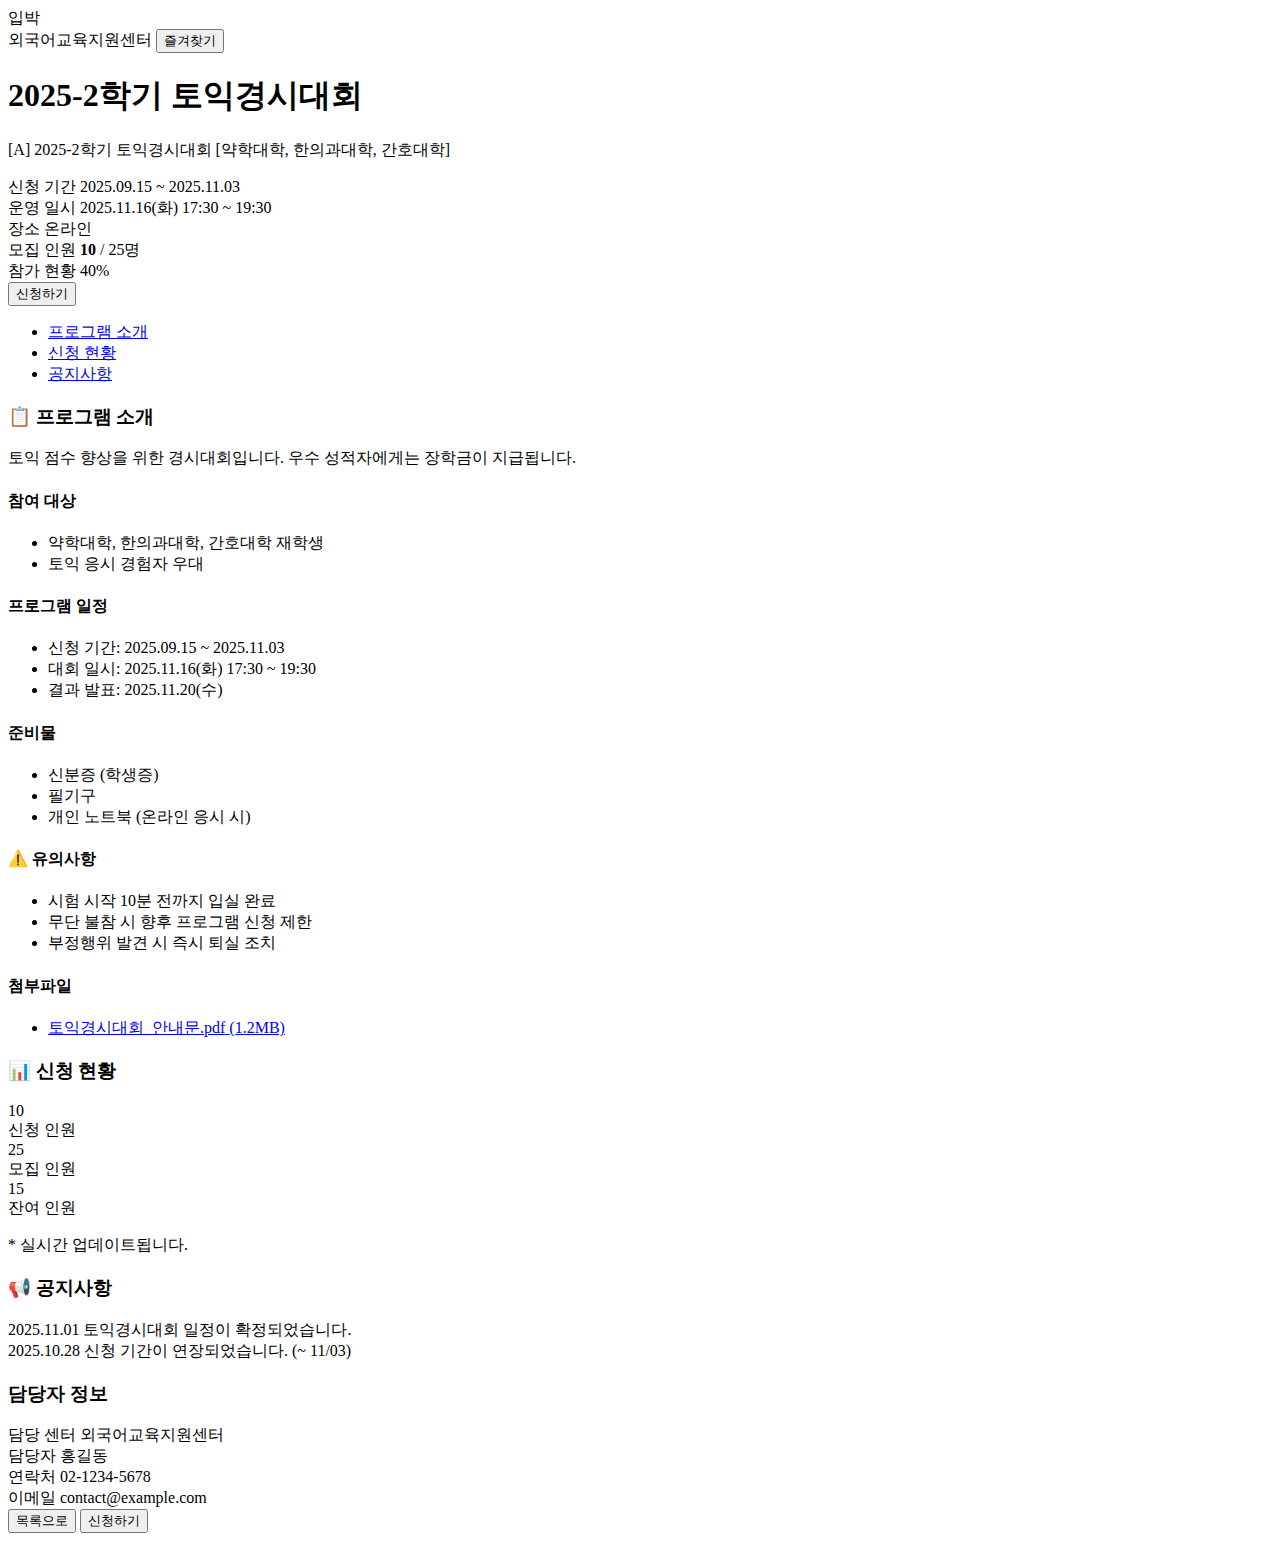
<file: src/main/resources/templates/program/detail.html>
<!DOCTYPE html>
<html xmlns:th="http://www.thymeleaf.org"
      th:replace="~{layouts/default :: layout(~{::title}, ~{::content})}">
<head>
    <title>프로그램 상세 - SCMS</title>
</head>
<body>
    <div th:fragment="content">
        <!-- Program Detail Container -->
        <div class="program-detail-page">
            
            <!-- Program Header -->
            <section class="program-detail-header">
                <div class="container">
                    <div class="program-detail-banner">
                        <!-- Placeholder Image -->
                        <div class="program-banner-placeholder">
                            <i class="fas fa-image fa-5x"></i>
                        </div>
                        
                        <!-- Badge Overlay -->
                        <div class="program-badge-overlay" id="programBadge">
                            <span class="badge-lg">입박</span>
                        </div>
                    </div>
                    
                    <div class="program-detail-title-section">
                        <div class="program-meta">
                            <span class="program-center" id="programCenter">외국어교육지원센터</span>
                            <button class="btn-favorite">
                                <i class="far fa-heart"></i> 즐겨찾기
                            </button>
                        </div>
                        <h1 class="program-detail-title" id="programTitle">
                            2025-2학기 토익경시대회
                        </h1>
                        <p class="program-detail-subtitle" id="programSubtitle">
                            [A] 2025-2학기 토익경시대회 [약학대학, 한의과대학, 간호대학]
                        </p>
                    </div>
                </div>
            </section>
            
            <!-- Application Info Box -->
            <section class="application-info-section">
                <div class="container">
                    <div class="application-info-box">
                        <div class="info-row">
                            <div class="info-item">
                                <i class="far fa-calendar"></i>
                                <div class="info-content">
                                    <span class="info-label">신청 기간</span>
                                    <span class="info-value" id="applicationPeriod">
                                        2025.09.15 ~ 2025.11.03
                                    </span>
                                </div>
                            </div>
                            <div class="info-item">
                                <i class="far fa-clock"></i>
                                <div class="info-content">
                                    <span class="info-label">운영 일시</span>
                                    <span class="info-value" id="eventDate">
                                        2025.11.16(화) 17:30 ~ 19:30
                                    </span>
                                </div>
                            </div>
                        </div>
                        
                        <div class="info-row">
                            <div class="info-item">
                                <i class="fas fa-map-marker-alt"></i>
                                <div class="info-content">
                                    <span class="info-label">장소</span>
                                    <span class="info-value" id="location">온라인</span>
                                </div>
                            </div>
                            <div class="info-item">
                                <i class="fas fa-users"></i>
                                <div class="info-content">
                                    <span class="info-label">모집 인원</span>
                                    <span class="info-value" id="participants">
                                        <strong class="current">10</strong> / 25명
                                    </span>
                                </div>
                            </div>
                        </div>
                        
                        <!-- Recruitment Progress -->
                        <div class="recruitment-progress">
                            <div class="progress-header">
                                <span>참가 현황</span>
                                <span class="progress-percentage" id="progressPercentage">40%</span>
                            </div>
                            <div class="progress-bar-wrapper">
                                <div class="progress-bar" id="progressBar" style="width: 40%"></div>
                            </div>
                        </div>
                        
                        <!-- Apply Button -->
                        <button class="btn btn-apply" id="applyButton">
                            <i class="fas fa-pencil-alt"></i> 신청하기
                        </button>
                    </div>
                </div>
            </section>
            
            <!-- Tab Menu -->
            <section class="program-tabs-section">
                <div class="container">
                    <ul class="program-tabs">
                        <li class="tab-item active" data-tab="intro">
                            <a href="#intro">프로그램 소개</a>
                        </li>
                        <li class="tab-item" data-tab="status">
                            <a href="#status">신청 현황</a>
                        </li>
                        <li class="tab-item" data-tab="notice">
                            <a href="#notice">공지사항</a>
                        </li>
                    </ul>
                </div>
            </section>
            
            <!-- Tab Content -->
            <section class="program-content-section">
                <div class="container">
                    <!-- Tab 1: 프로그램 소개 -->
                    <div class="tab-content active" id="intro">
                        <div class="program-detail-content">
                            <h3>📋 프로그램 소개</h3>
                            <div id="programContent">
                                <p>토익 점수 향상을 위한 경시대회입니다. 우수 성적자에게는 장학금이 지급됩니다.</p>
                                
                                <h4>참여 대상</h4>
                                <ul>
                                    <li>약학대학, 한의과대학, 간호대학 재학생</li>
                                    <li>토익 응시 경험자 우대</li>
                                </ul>
                                
                                <h4>프로그램 일정</h4>
                                <ul>
                                    <li>신청 기간: 2025.09.15 ~ 2025.11.03</li>
                                    <li>대회 일시: 2025.11.16(화) 17:30 ~ 19:30</li>
                                    <li>결과 발표: 2025.11.20(수)</li>
                                </ul>
                                
                                <h4>준비물</h4>
                                <ul>
                                    <li>신분증 (학생증)</li>
                                    <li>필기구</li>
                                    <li>개인 노트북 (온라인 응시 시)</li>
                                </ul>
                                
                                <h4>⚠️ 유의사항</h4>
                                <ul>
                                    <li>시험 시작 10분 전까지 입실 완료</li>
                                    <li>무단 불참 시 향후 프로그램 신청 제한</li>
                                    <li>부정행위 발견 시 즉시 퇴실 조치</li>
                                </ul>
                            </div>
                            
                            <!-- Attachments -->
                            <div class="program-attachments">
                                <h4><i class="fas fa-paperclip"></i> 첨부파일</h4>
                                <ul class="attachment-list" id="attachmentList">
                                    <li>
                                        <a href="#" class="attachment-link">
                                            <i class="far fa-file-pdf"></i>
                                            <span>토익경시대회_안내문.pdf</span>
                                            <span class="file-size">(1.2MB)</span>
                                        </a>
                                    </li>
                                </ul>
                            </div>
                        </div>
                    </div>
                    
                    <!-- Tab 2: 신청 현황 -->
                    <div class="tab-content" id="status">
                        <div class="application-status-content">
                            <h3>📊 신청 현황</h3>
                            <div class="status-summary">
                                <div class="status-card">
                                    <div class="status-number">10</div>
                                    <div class="status-label">신청 인원</div>
                                </div>
                                <div class="status-card">
                                    <div class="status-number">25</div>
                                    <div class="status-label">모집 인원</div>
                                </div>
                                <div class="status-card">
                                    <div class="status-number">15</div>
                                    <div class="status-label">잔여 인원</div>
                                </div>
                            </div>
                            <p class="status-note">* 실시간 업데이트됩니다.</p>
                        </div>
                    </div>
                    
                    <!-- Tab 3: 공지사항 -->
                    <div class="tab-content" id="notice">
                        <div class="program-notice-content">
                            <h3>📢 공지사항</h3>
                            <div class="notice-list" id="noticeList">
                                <div class="notice-item">
                                    <span class="notice-date">2025.11.01</span>
                                    <span class="notice-text">토익경시대회 일정이 확정되었습니다.</span>
                                </div>
                                <div class="notice-item">
                                    <span class="notice-date">2025.10.28</span>
                                    <span class="notice-text">신청 기간이 연장되었습니다. (~ 11/03)</span>
                                </div>
                            </div>
                        </div>
                    </div>
                </div>
            </section>
            
            <!-- Manager Info -->
            <section class="program-manager-section">
                <div class="container">
                    <div class="program-manager-box">
                        <h3><i class="fas fa-user-tie"></i> 담당자 정보</h3>
                        <div class="manager-info">
                            <div class="manager-item">
                                <span class="manager-label">담당 센터</span>
                                <span class="manager-value" id="managerCenter">외국어교육지원센터</span>
                            </div>
                            <div class="manager-item">
                                <span class="manager-label">담당자</span>
                                <span class="manager-value" id="managerName">홍길동</span>
                            </div>
                            <div class="manager-item">
                                <span class="manager-label">연락처</span>
                                <span class="manager-value" id="managerPhone">02-1234-5678</span>
                            </div>
                            <div class="manager-item">
                                <span class="manager-label">이메일</span>
                                <span class="manager-value" id="managerEmail">contact@example.com</span>
                            </div>
                        </div>
                    </div>
                </div>
            </section>
            
            <!-- Action Buttons -->
            <section class="program-actions-section">
                <div class="container">
                    <div class="program-actions">
                        <button class="btn btn-outline" onclick="history.back()">
                            <i class="fas fa-list"></i> 목록으로
                        </button>
                        <button class="btn btn-primary btn-large" id="applyButtonBottom">
                            <i class="fas fa-pencil-alt"></i> 신청하기
                        </button>
                    </div>
                </div>
            </section>
            
        </div>
        
        <!-- Page Specific CSS -->
        <link rel="stylesheet" th:href="@{/css/program.css}">
        
        <!-- Page Specific JavaScript -->
        <script th:src="@{/js/program-detail.js}"></script>
    </div>
</body>
</html>
</file>
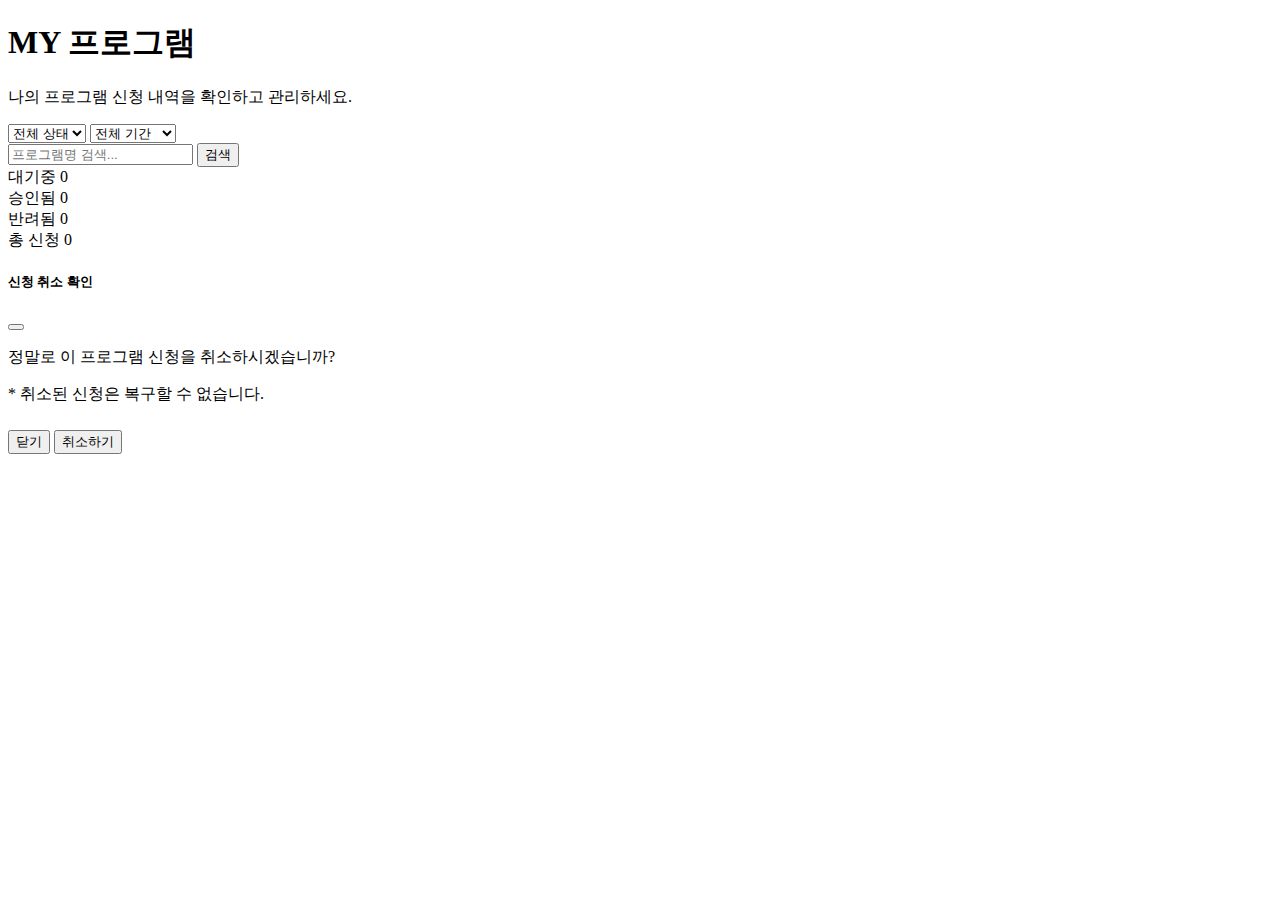
<file: src/main/resources/templates/program/history.html>
<!DOCTYPE html>
<html xmlns:th="http://www.thymeleaf.org"
      th:replace="~{layouts/default :: layout(~{::title}, ~{::content})}">
<head>
    <title>신청 이력 - SCMS</title>
    <link rel="stylesheet" th:href="@{/css/program-history.css}">
</head>
<body>
    <div th:fragment="content">
        <!-- Page Specific CSS -->
        <link rel="stylesheet" th:href="@{/css/program-history.css}">
        <link rel="stylesheet" th:href="@{/css/program-tabs.css}">

        <!-- Page Header -->
        <section class="page-header">
            <div class="container">
                <h1 class="page-title">
                    <i class="fas fa-history"></i> MY 프로그램
                </h1>
                <p class="page-description">나의 프로그램 신청 내역을 확인하고 관리하세요.</p>
            </div>
        </section>
        
        <!-- Program Tabs Navigation -->
        <div th:replace="~{fragments/program-tabs :: programTabs('history')}"></div>
        
        <!-- Filter Section -->
        <section class="filter-section">
            <div class="container">
                <div class="filter-group">
                    <select class="form-select" id="statusFilter">
                        <option value="">전체 상태</option>
                        <option value="PENDING">대기중</option>
                        <option value="APPROVED">승인됨</option>
                        <option value="REJECTED">반려됨</option>
                        <option value="CANCELLED">취소됨</option>
                    </select>
                    
                    <select class="form-select" id="periodFilter">
                        <option value="">전체 기간</option>
                        <option value="1month">최근 1개월</option>
                        <option value="3months">최근 3개월</option>
                        <option value="6months">최근 6개월</option>
                        <option value="1year">최근 1년</option>
                    </select>
                    
                    <div class="search-box">
                        <input type="text" class="form-control" id="searchInput" placeholder="프로그램명 검색...">
                        <button class="btn btn-primary" id="searchBtn">
                            <i class="fas fa-search"></i> 검색
                        </button>
                    </div>
                </div>
            </div>
        </section>
        
        <!-- Summary Section -->
        <section class="summary-section">
            <div class="container">
                <div class="summary-cards">
                    <div class="summary-card">
                        <div class="summary-icon pending">
                            <i class="fas fa-clock"></i>
                        </div>
                        <div class="summary-info">
                            <span class="summary-label">대기중</span>
                            <span class="summary-value" id="pendingCount">0</span>
                        </div>
                    </div>
                    
                    <div class="summary-card">
                        <div class="summary-icon approved">
                            <i class="fas fa-check-circle"></i>
                        </div>
                        <div class="summary-info">
                            <span class="summary-label">승인됨</span>
                            <span class="summary-value" id="approvedCount">0</span>
                        </div>
                    </div>
                    
                    <div class="summary-card">
                        <div class="summary-icon rejected">
                            <i class="fas fa-times-circle"></i>
                        </div>
                        <div class="summary-info">
                            <span class="summary-label">반려됨</span>
                            <span class="summary-value" id="rejectedCount">0</span>
                        </div>
                    </div>
                    
                    <div class="summary-card">
                        <div class="summary-icon total">
                            <i class="fas fa-list"></i>
                        </div>
                        <div class="summary-info">
                            <span class="summary-label">총 신청</span>
                            <span class="summary-value" id="totalCount">0</span>
                        </div>
                    </div>
                </div>
            </div>
        </section>
        
        <!-- Applications List -->
        <section class="applications-section">
            <div class="container">
                <!-- No Data Message -->
                <div class="no-data-message" id="noDataMessage" style="display: none;">
                    <i class="fas fa-inbox"></i>
                    <p>신청 이력이 없습니다.</p>
                    <a href="/program/list" class="btn btn-primary">프로그램 둘러보기</a>
                </div>
                
                <!-- Applications Grid -->
                <div class="applications-grid" id="applicationsGrid">
                    <!-- JavaScript로 동적 생성 -->
                </div>
            </div>
        </section>
        
        <!-- Pagination -->
        <section class="pagination-section">
            <div class="container">
                <nav aria-label="Page navigation">
                    <ul class="pagination justify-content-center" id="pagination">
                        <!-- JavaScript로 동적 생성 -->
                    </ul>
                </nav>
            </div>
        </section>
        
        <!-- Cancel Confirmation Modal -->
        <div class="modal fade" id="cancelModal" tabindex="-1" aria-labelledby="cancelModalLabel" aria-hidden="true">
            <div class="modal-dialog modal-dialog-centered">
                <div class="modal-content">
                    <div class="modal-header">
                        <h5 class="modal-title" id="cancelModalLabel">
                            <i class="fas fa-exclamation-triangle text-warning"></i> 신청 취소 확인
                        </h5>
                        <button type="button" class="btn-close" data-bs-dismiss="modal" aria-label="Close"></button>
                    </div>
                    <div class="modal-body">
                        <p>정말로 이 프로그램 신청을 취소하시겠습니까?</p>
                        <p class="text-danger small">* 취소된 신청은 복구할 수 없습니다.</p>
                        <div class="program-info-box mt-3">
                            <h6 id="cancelProgramTitle"></h6>
                            <p class="text-muted small" id="cancelApplicationDate"></p>
                        </div>
                    </div>
                    <div class="modal-footer">
                        <button type="button" class="btn btn-secondary" data-bs-dismiss="modal">닫기</button>
                        <button type="button" class="btn btn-danger" id="confirmCancelBtn">
                            <i class="fas fa-times"></i> 취소하기
                        </button>
                    </div>
                </div>
            </div>
        </div>
        
        <!-- Page Specific JavaScript -->
        <script th:src="@{/js/program-history.js}"></script>
    </div>
</body>
</html>
</file>
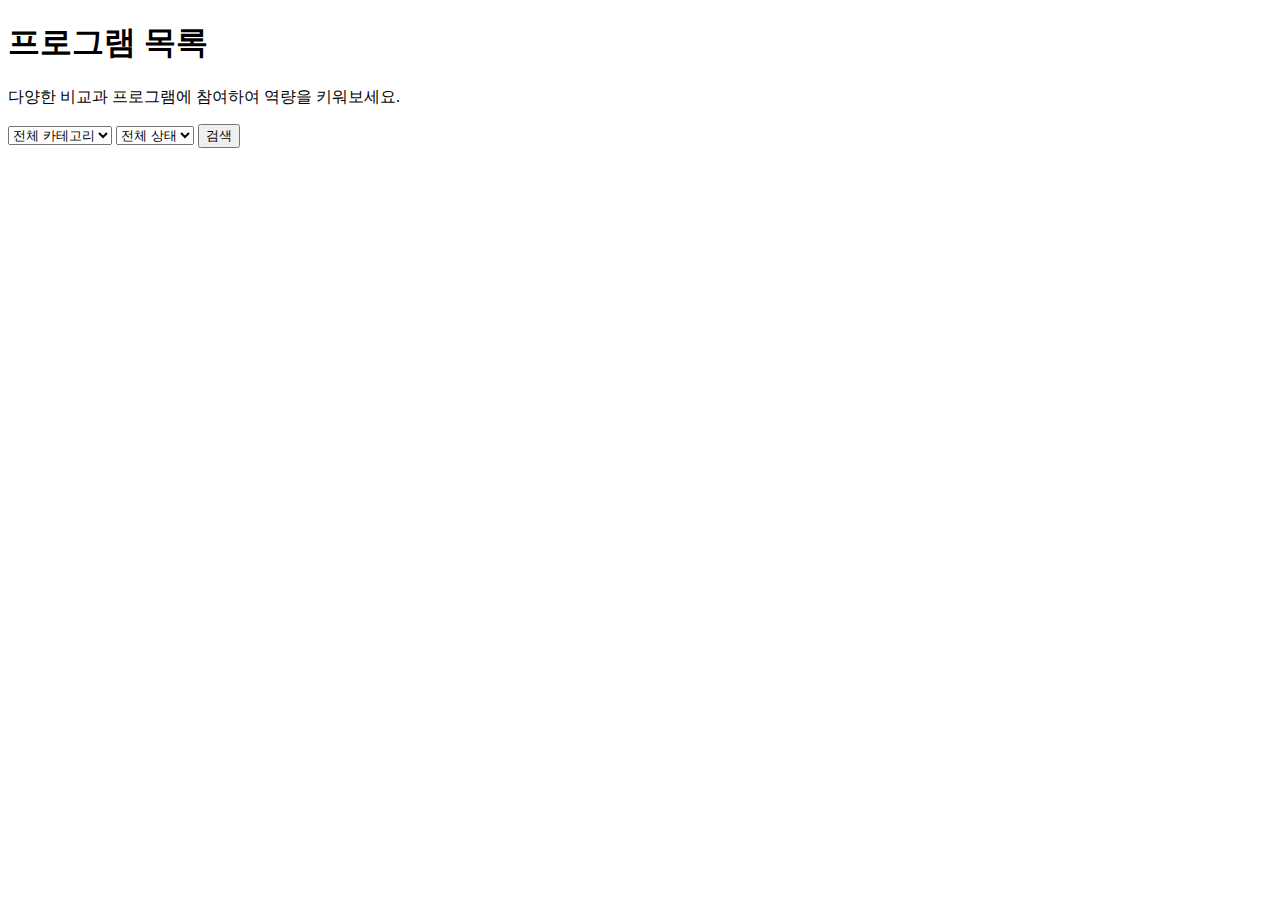
<file: src/main/resources/templates/program/list.html>
<!DOCTYPE html>
<html xmlns:th="http://www.thymeleaf.org"
      th:replace="~{layouts/default :: layout(~{::title}, ~{::content})}">
<head>
    <title>프로그램 목록 - SCMS</title>
</head>
<body>
    <div th:fragment="content">
        <!-- Page Header -->
        <section class="page-header">
            <div class="container">
                <h1 class="page-title"><i class="fas fa-clipboard-list"></i> 프로그램 목록</h1>
                <p class="page-description">다양한 비교과 프로그램에 참여하여 역량을 키워보세요.</p>
            </div>
        </section>
        
        <!-- Filter Section -->
        <section class="filter-section">
            <div class="container">
                <div class="filter-group">
                    <select class="form-select" id="categoryFilter">
                        <option value="">전체 카테고리</option>
                        <option value="academic">학습역량</option>
                        <option value="career">진로지도</option>
                        <option value="counseling">심리상담</option>
                    </select>
                    
                    <select class="form-select" id="statusFilter">
                        <option value="">전체 상태</option>
                        <option value="RECRUITING">모집중</option>
                        <option value="IN_PROGRESS">진행중</option>
                        <option value="COMPLETED">완료</option>
                    </select>
                    
                    <button class="btn btn-primary" id="searchBtn">
                        <i class="fas fa-search"></i> 검색
                    </button>
                </div>
            </div>
        </section>
        
        <!-- Programs Grid -->
        <section class="programs-section">
            <div class="container">
                <div class="program-grid" id="programGrid"></div>
            </div>
        </section>
        
        <!-- Pagination -->
        <section class="pagination-section">
            <div class="container">
                <nav aria-label="Page navigation">
                    <ul class="pagination justify-content-center" id="pagination">
                        <!-- JavaScript로 동적 생성 -->
                    </ul>
                </nav>
            </div>
        </section>
        
        <!-- Page Specific JavaScript -->
        <script th:src="@{/js/program-list.js}"></script>
    </div>
</body>
</html>
</file>
